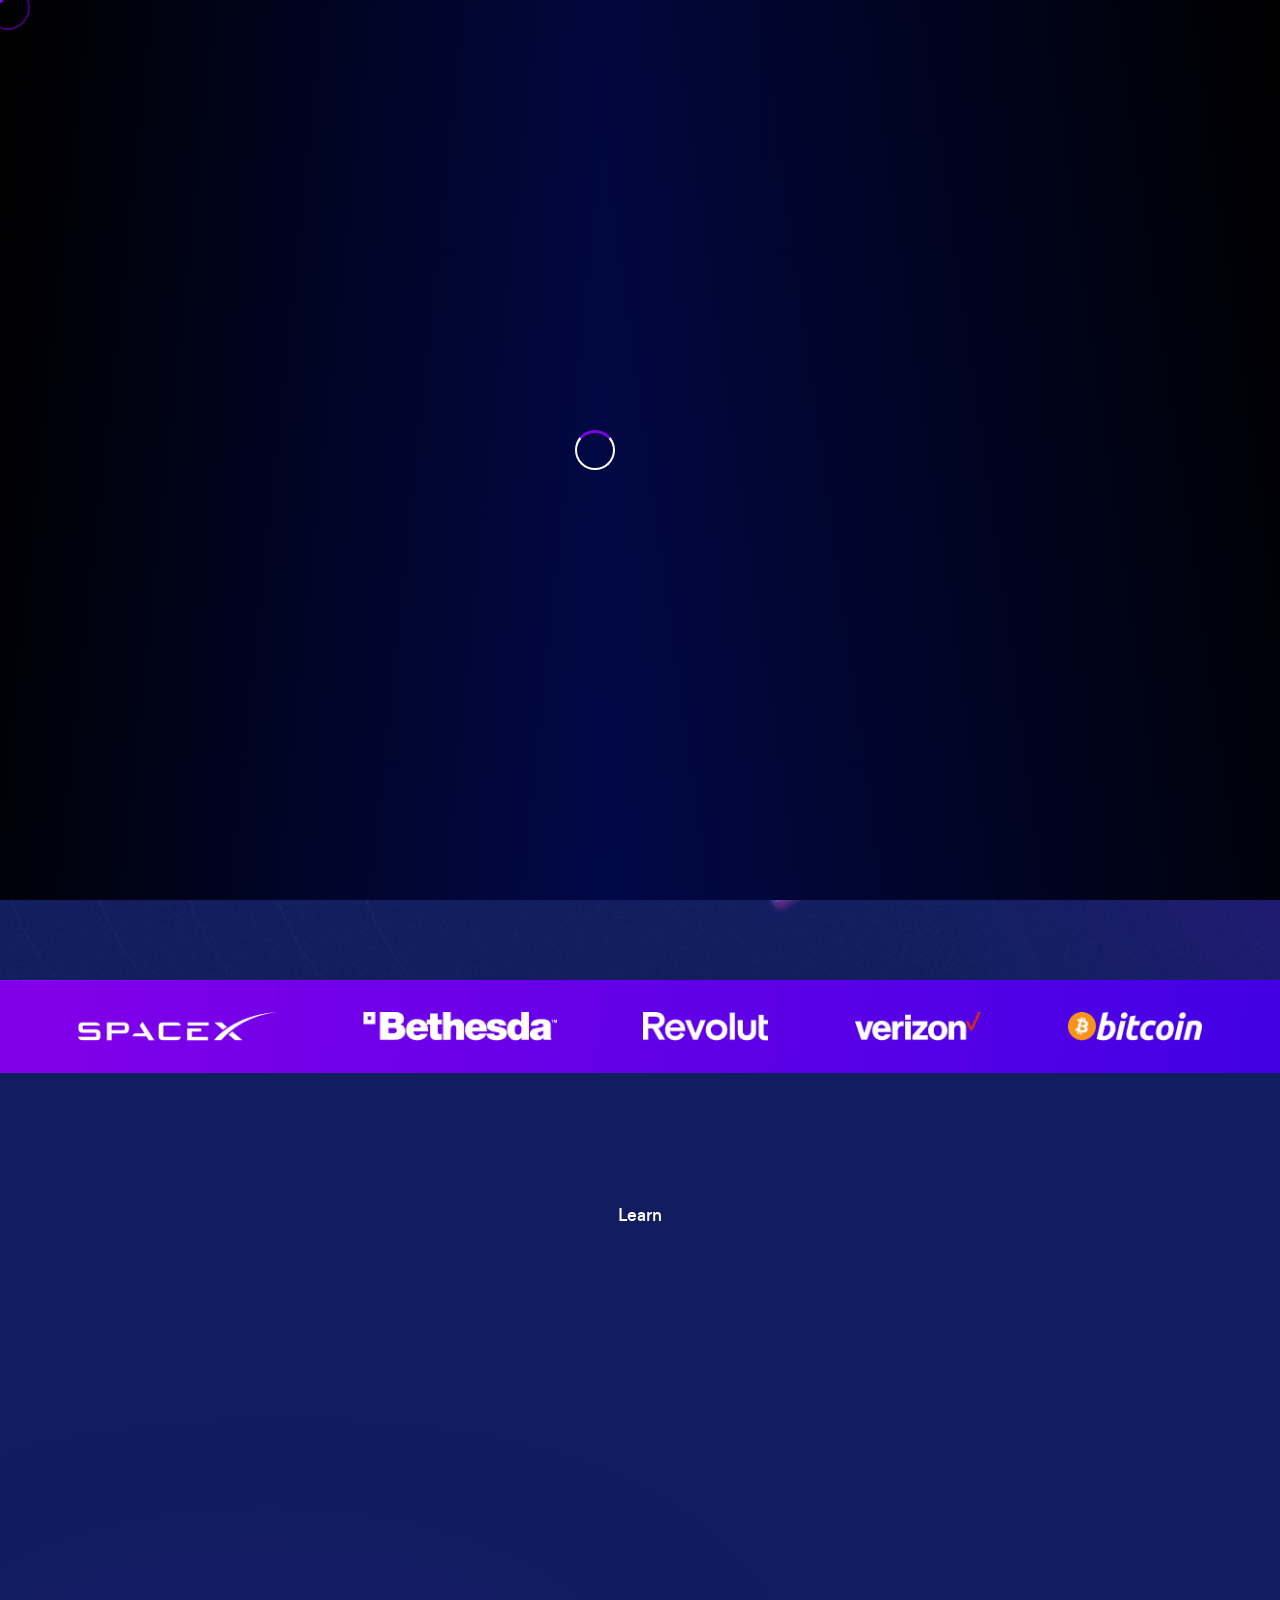
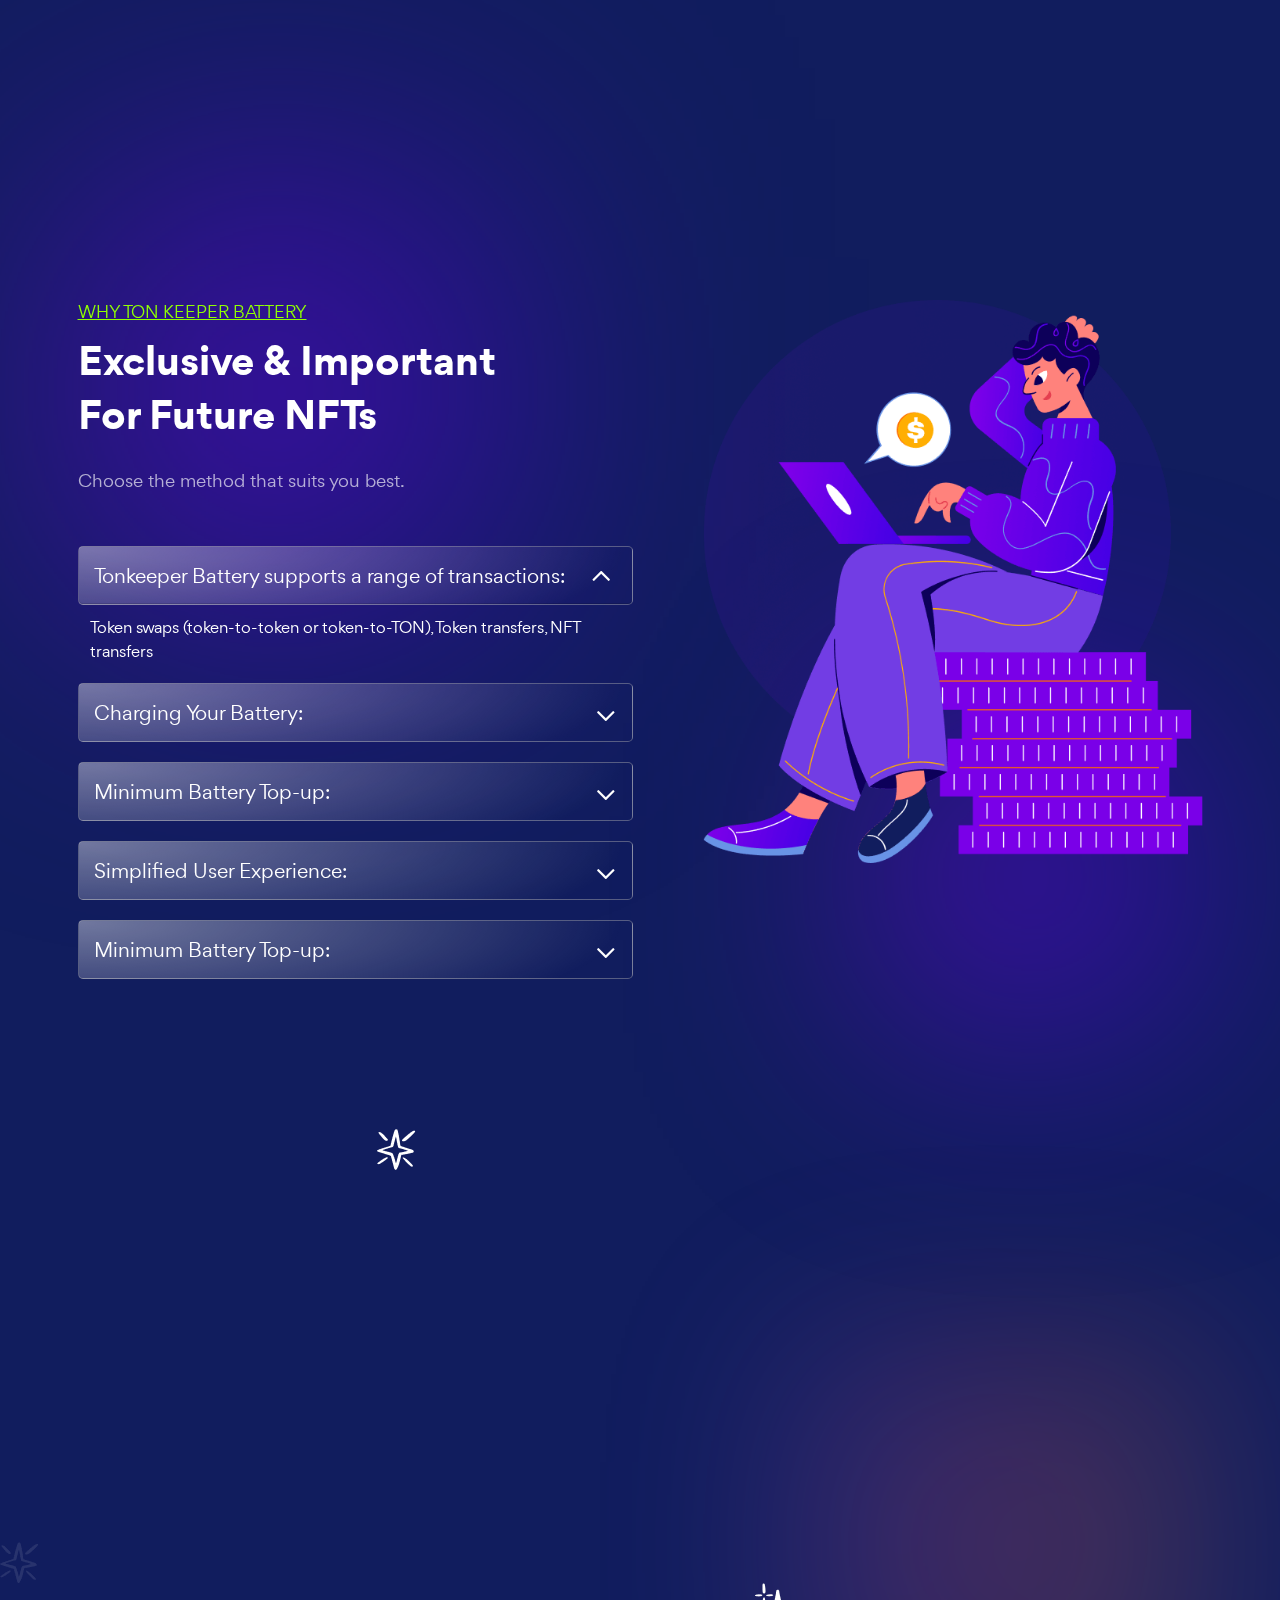
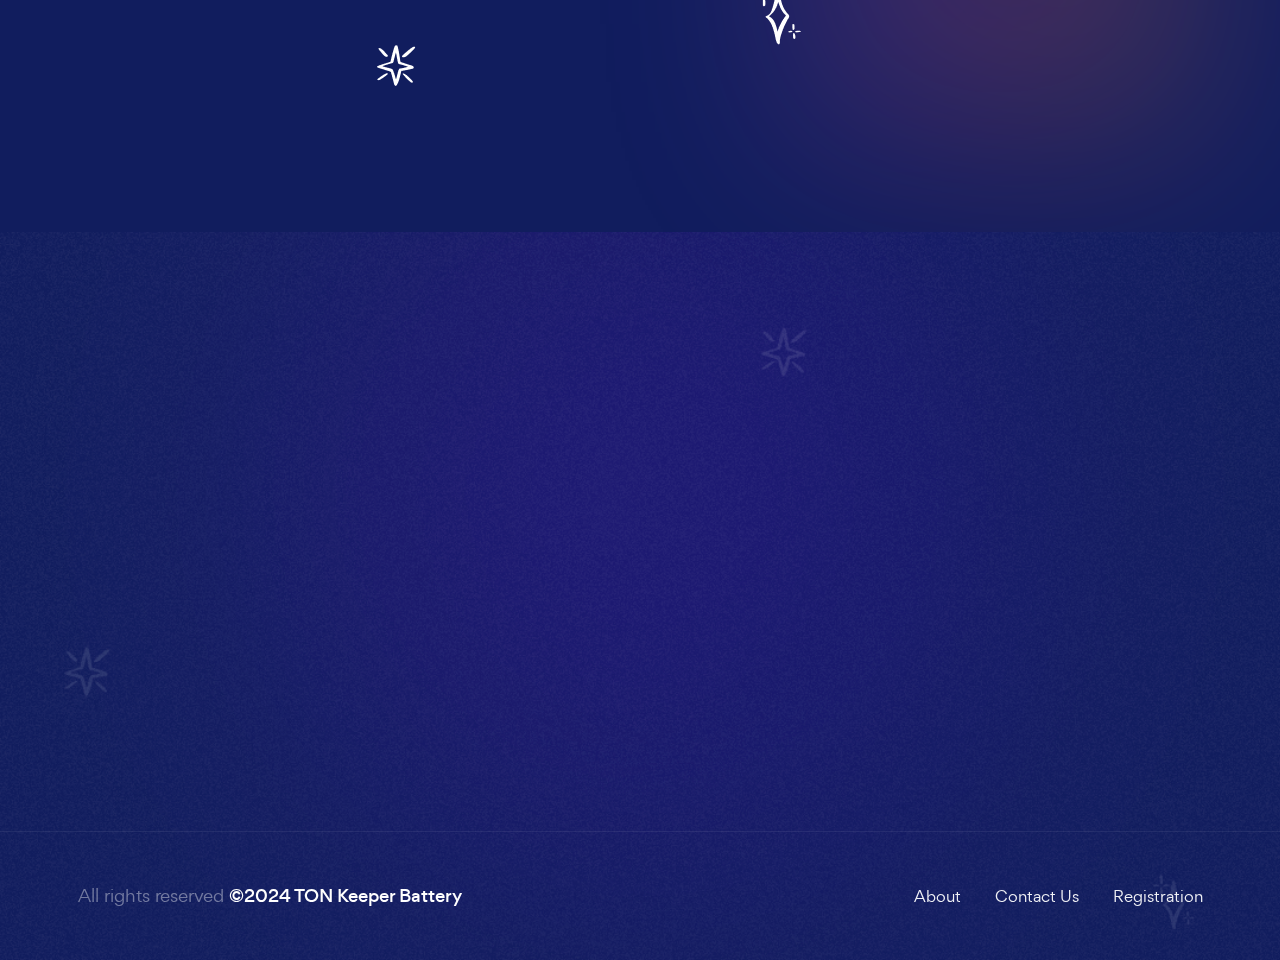
<file: index.html>
<!DOCTYPE html>
<html lang="en">

<head>
    <meta charset="utf-8">
    <meta http-equiv="x-ua-compatible" content="ie=edge">
    <title>TON KEEPER Battery || Transactios made easy</title>
    <meta name="robots" content="noindex">
    <meta name="description" content="">
    <meta name="viewport" content="width=device-width, initial-scale=1, shrink-to-fit=no">
    <meta name="theme-style-mode" content="1"> <!-- 0 == light, 1 == dark -->

    <!-- Favicon -->
    <link rel="shortcut icon" type="image/x-icon" href="assets/images/fab-icon.png">
    <link rel="stylesheet" href="assets/css/plugins/gordita.css">
    <link rel="stylesheet" href="assets/css/plugins/fontawesome-pro-icons.css">
    <link rel="stylesheet" href="assets/css/vendor/swiper.css">
    <link rel="stylesheet" href="assets/css/plugins/unicons.css">
    <link rel="stylesheet" href="assets/css/vendor/bootstrap.min.css">
    <!-- style css -->
    <link rel="stylesheet" href="assets/css/style.css">
</head>

<body class="rt_bg-secondary">

    <!-- start header area -->

    <div class="rts-header-area header-inner-one header--sticky">
        <div class="container-header">
            <div class="row align-items-center ptb_sm--20 padding-controler-header">
                <div class="col-xl-2 col-lg-4 col-md-4 col-sm-12 ">
                    <div class="header-left">
                        <a href="index.html" class="logo">
                            <img src="assets/images/logo/tkb-logo.png" alt="NFT_image">
                        </a>
                    </div>
                </div>
                <div class="col-xl-5 d-xl-block d-none">
                    <div class="main-menu-wrapepr">
                        <nav class="mainmenu-nav d-none d-xl-block">
                            <ul class="main-menu">
                                <li class="single-items off-arrow">
                                    <a class="navmain" href="#">Home</a>
                                </li>
                                <li class="single-items off-arrow">
                                    <a class="navmain" href="#">Features</a>
                                </li>
                                <li class="single-items off-arrow">
                                    <a class="navmain" href="#">Explore</a>
                                </li>
                                <li class="single-items off-arrow"><a class="single" href="contact.html">Contact</a></li>
                            </ul>
                        </nav>
                    </div>
                </div>
                <div class="col-xl-5 col-lg-8 col-md-8 col-sm-12 justify-content-sm-center d-xsm-flex justify-content-sm-center d-xsm-flex">
                    <div class="header-right">
                        
                        <a id="connect-wallet" href="wallet.html" class="rts-btn btn-primary">Connect Wallet</a>
                        <div class="mobile-menu-bar d-block d-xl-none">
                            <div class="hamberger">
                                <button class="hamberger-button">
                                    <i class="fal fa-bars"></i>
                                </button>
                            </div>
                        </div>
                    </div>
                </div>
            </div>
        </div>
    </div>
    <!-- ENd Header Area -->

    <!-- start Mobile menue -->


    <!-- mobile menu start -->
    <div class="popup-mobile-menu">
        <div class="inner">
            <div class="header-top">
                <div class="logo logo-custom-css">
                    <a href="index.html"><img src="assets/images/logo/tkb-logo.png" alt="_logo"></a>
                </div>
                <div class="close-menu">
                    <button class="close-button">
                        <i class="fal fa-times"></i>
                    </button>
                </div>
            </div>
            <!-- nav style Start -->
            <nav>
                <ul class="main-menu">
                    <li class="single-items off-arrow">
                        <a class="navmain" href="#">Home</a>
                    </li>
                    <li class="single-items off-arrow">
                        <a class="navmain" href="#">Feature</a>
                    </li>
                    <li class="single-items off-arrow">
                        <a class="navmain" href="#">Explore</a>
                    </li>
                    <li class="single-items off-arrow">
                        <a class="navmain" href="contact.html">Contact</a>
                    </li>
                </ul>
            </nav>
            <!-- nav style hear End -->
        </div>
    </div>
    <!-- mobile menu end -->
    <!-- end mobile menue -->

    <!-- banner area start -->
    <div class="rts-banner-area banner-one rt_bg-secondary bg_tr-image--1">
        <div class="container container-banner-one">
            <div class="row  row-reverce-sm">
                <div class="col-lg-6 order-xl-1 order-lg-2 order-md-2 order-sm-2 pt--175 pb--200 pb_md--100 pb_sm--100">
                    <div class="banner-one-left-inner">
                        <h1 class="title" data-sal-delay="150" data-sal-duration="800" data-sal="slide-up">
                            <span class="border-1">Tonkeeper Battery:</span>
                            Hassle-free Transactions on the <span class="border-1">TON</span> Blockchain 
                        </h1>
                        <p class="disc" data-sal-delay="300" data-sal-duration="800" data-sal="slide-up">
                            Tonkeeper Battery automatically pays your transaction fees, eliminating the need for manual top-ups every time you transact.
                        </p>
                        <div class="button-group-vedio">
                            <a href="shop.html" class="rts-btn btn-primary" data-sal-delay="600" data-sal-duration="1000" data-sal="slide-up">Get Started</a>
                            <div class="vedio-play-button-banner">
                                <a id="play-video" class="video-play-button" href="#">
                                    <span></span>
                                    <span class="outer-text">Watch Video</span>
                                </a>
                                <div id="video-overlay" class="video-overlay">
                                    <a class="video-overlay-close">×</a>
                                </div>
                            </div>
                        </div>
                    </div>
                </div>
                <div class="col-lg-6 order-xl-2 order-lg-1 order-md-1 order-sm-1">
                    <div class="thumbnail-one one">
                        <img src="assets/images/banner/banner-01.png" alt="Nft-banner">
                    </div>
                </div>
            </div>
        </div>
    </div>
    <!-- banner area start -->

    <!-- start brand area -->
    <div class="rts-brand-area brand-style-one rts-gradient-one">
        <div class="container">
            <div class="row">
                <ul class="brand-style-one">
                    <li class="single-brand"><a href="#"><img src="assets/images/logo/brand/brand-01.png" alt="NFT_Brand"></a></li>
                    <li class="single-brand"><a href="#"><img src="assets/images/logo/brand/brand-02.png" alt="NFT_Brand"></a></li>
                    <li class="single-brand"><a href="#"><img src="assets/images/logo/brand/brand-03.png" alt="NFT_Brand"></a></li>
                    <li class="single-brand"><a href="#"><img src="assets/images/logo/brand/brand-04.png" alt="NFT_Brand"></a></li>
                    <li class="single-brand"><a href="#"><img src="assets/images/logo/brand/brand-05.png" alt="NFT_Brand"></a></li>
                </ul>
            </div>
        </div>
    </div>
    <!-- End brand area -->

    <!-- How it works start -->
    <div class="rts-create-area-start rts-section-gapTop">
        <div class="container">
            <div class="row">
                <div class="col-12">
                    <div class="title-area text-center">
                        <span class="sub-title">
                            Learn
                        </span>
                        <h3 class="title" data-sal-delay="300" data-sal-duration="800" data-sal="slide-up">How It Works</h3>
                    </div>
                </div>
            </div>
            <div class="row g-5 mt--20">
                <!-- single step start -->
                <div class="col-xl-4 col-lg-6 col-md-6 col-sm-6 col-12">
                    <div class="single-create" data-sal-delay="300" data-sal-duration="800" data-sal="slide-up">
                        <div class="wrapper">
                            <div class="thumb-ico">
                                <img src="assets/images/icon/create/01.png" alt="NFT-create-process">
                            </div>
                            <h6 class="title">Automatic Fee Coverage</h6>
                            <P class="disc">Tonkeeper Battery automatically pays your transaction fees, eliminating the need for manual top-ups every time you transact.</P>
                        </div>
                    </div>
                </div>
                <!-- single step start -->
                <!-- single step start -->
                <div class="col-xl-4 col-lg-6 col-md-6 col-sm-6 col-12">
                    <div class="single-create" data-sal-delay="400" data-sal-duration="800" data-sal="slide-up">
                        <div class="wrapper">
                            <div class="thumb-ico">
                                <img src="assets/images/icon/create/02.png" alt="NFT-create-process">
                            </div>
                            <h6 class="title">Multi-Currency Support</h6>
                            <P class="disc">Charge your Battery using TON, stablecoins (like USDT), or NOT (Notcoin). Choose the method that suits you best.</P>
                        </div>
                    </div>
                </div>
                <!-- single step start -->
                <!-- single step start -->
                <div class="col-xl-4 col-lg-6 col-md-6 col-sm-6 col-12">
                    <div class="single-create" data-sal-delay="500" data-sal-duration="800" data-sal="slide-up">
                        <div class="wrapper">
                            <div class="thumb-ico">
                                <img src="assets/images/icon/create/03.png" alt="NFT-create-process">
                            </div>
                            <h6 class="title">Seamless Integration</h6>
                            <P class="disc">Battery is directly integrated into the Tonkeeper app, accessible via the intuitive interface.</P>
                        </div>
                    </div>
                </div>
                <!-- single step start -->
            </div>
        </div>
    </div>
    <!-- How it works end -->

    <!-- start faq section area -->
    <div class="rts-faq-section bg-shape-one rts-section-gap">
        <div class="container">
            <div class="row">
                <div class="col-lg-6">
                    <div class="title-area text-left un-sub">
                        <span class="sub-title">
                            Why TON keeper Battery
                        </span>
                        <h3 class="title">Exclusive & Important <br> For Future NFTs</h3>
                        <p class="disc mt--25 mb--25">Choose the method that suits you best.</p>
                    </div>
                    <div class="accordion-wrapper">
                        <div class="accordion" id="accordionExample">
                            <div class="accordion-item">
                                <h2 class="accordion-header" id="headingOne">
                                    <button class="accordion-button" type="button" data-bs-toggle="collapse" data-bs-target="#collapseOne" aria-expanded="true" aria-controls="collapseOne">
                                        Tonkeeper Battery supports a range of transactions:
                                    </button>
                                </h2>
                                <div id="collapseOne" class="accordion-collapse collapse show" aria-labelledby="headingOne" data-bs-parent="#accordionExample">
                                    <div class="accordion-body">
                                        Token swaps (token-to-token or token-to-TON), Token transfers, NFT transfers

                                    </div>
                                </div>
                            </div>
                            <div class="accordion-item">
                                <h2 class="accordion-header" id="headingTwo">
                                    <button class="accordion-button collapsed" type="button" data-bs-toggle="collapse" data-bs-target="#collapseTwo" aria-expanded="false" aria-controls="collapseTwo">
                                        Charging Your Battery:
                                    </button>
                                </h2>
                                <div id="collapseTwo" class="accordion-collapse collapse" aria-labelledby="headingTwo" data-bs-parent="#accordionExample">
                                    <div class="accordion-body">
                                        To charge your Battery, simply navigate to the dedicated section within the Tonkeeper app. You can purchase charges using: In-app purchases: Conveniently top up with TON, USDT, or NOT. Direct transfers: Send USDt, jUSDT, or NOT to the designated battery.ton domain.

                                    </div>
                                </div>
                            </div>
                            <div class="accordion-item">
                                <h2 class="accordion-header" id="headingThree">
                                    <button class="accordion-button collapsed" type="button" data-bs-toggle="collapse" data-bs-target="#collapseThree" aria-expanded="false" aria-controls="collapseThree">
                                        Minimum Battery Top-up:
                                    </button>
                                </h2>
                                <div id="collapseThree" class="accordion-collapse collapse" aria-labelledby="headingThree" data-bs-parent="#accordionExample">
                                    <div class="accordion-body">
                                        300 NOT Or 3 USDT
                                    </div>
                                </div>
                            </div>
                            <div class="accordion-item">
                                <h2 class="accordion-header" id="headingThree">
                                    <button class="accordion-button collapsed" type="button" data-bs-toggle="collapse" data-bs-target="#collapseThree" aria-expanded="false" aria-controls="collapseThree">
                                        Simplified User Experience:
                                    </button>
                                </h2>
                                <div id="collapseThree" class="accordion-collapse collapse" aria-labelledby="headingThree" data-bs-parent="#accordionExample">
                                    <div class="accordion-body">
                                        Tonkeeper Battery ensures a smooth and hassle-free experience for both new and experienced cryptocurrency users.
                                    </div>
                                </div>
                            </div>
                            <div class="accordion-item">
                                <h2 class="accordion-header" id="headingThree">
                                    <button class="accordion-button collapsed" type="button" data-bs-toggle="collapse" data-bs-target="#collapseThree" aria-expanded="false" aria-controls="collapseThree">
                                        Minimum Battery Top-up:
                                    </button>
                                </h2>
                                <div id="collapseThree" class="accordion-collapse collapse" aria-labelledby="headingThree" data-bs-parent="#accordionExample">
                                    <div class="accordion-body">
                                        300 NOT Or 3 USDT
                                    </div>
                                </div>
                            </div>
                        </div>
                    </div>
                </div>
                <div class="col-lg-6">
                    <div class="faq-thumbnail">
                        <img src="assets/images/contact/02.png" alt="Nft_contact">
                    </div>
                </div>
            </div>
        </div>
    </div>
    <!-- start faq section area End -->

    <!-- start why choose us section -->
    <div class="rts-why-choose-area rts-section-gapBottom about-shape mb--35">
        <div class="container">
            <div class="row align-items-center">
                <div class="col-lg-6">
                    <div class="why-choose-right">
                        <div class="thumbnail" data-sal-delay="300" data-sal-duration="800" data-sal="slide-up">
                            <img class="rounded" src="assets/images/banner/banner-badge.png" alt="rounded_image">
                            <img src="assets/images/service/why-choose/01.png" alt="NFT_why-ChooseUS">
                            <img class="small-image" src="assets/images/service/why-choose/small-01.png" alt="Nft_small-image">
                        </div>
                    </div>
                </div>
                <div class="col-lg-6">
                    <div class="why-choose-left bg-filter mt_md--60 mt_sm--60">
                        <h3 class="title" data-sal-delay="300" data-sal-duration="800" data-sal="slide-up">
                            Join the Revolution <br> and Transact More With Ease
                        </h3>
                        <p class="disc mb--45" data-sal-delay="400" data-sal-duration="800" data-sal="slide-up" style="font-size: 17px;">
                            Tonkeeper Battery is at the forefront of making Web3 more accessible and user-friendly. Download Tonkeeper today and experience the future of seamless cryptocurrency transactions.
                        </p>
                        <div class="service-sm-inner">
                            <div class="service-sm" data-sal-delay="300" data-sal-duration="800" data-sal="slide-up">
                                <i class="fal fa-check"></i>
                                <p>Download App</p>
                            </div>
                            <div class="service-sm" data-sal-delay="400" data-sal-duration="800" data-sal="slide-up">
                                <i class="fal fa-check"></i>
                                <p>Connect Walet</p>
                            </div>
                            <div class="service-sm mb--0" data-sal-delay="500" data-sal-duration="800" data-sal="slide-up">
                                <i class="fal fa-check"></i>
                                <p>Start Transacting</p>
                            </div>
                        </div>
                    </div>
                </div>
            </div>
        </div>
    </div>
    <!-- End why choose us section -->

    <!-- End Main area -->
    <!-- start Footer area -->


    <div class="rts-footer-area bg-shape-footer pt--120 rt_bg-secondary">
        <div class="container">
            <div class="row">
                <div class="col-lg-5 col-md-6 col-sm-12 mb_sm--30 ">
                    <div class="footer-left-wrapper">
                        <a href="#"><img src="assets/images/logo/tkb-logo.png" alt="Nft_logo" data-sal-delay="150" data-sal-duration="800" data-sal="slide-up"></a>
                        <p class="disc" data-sal-delay="150" data-sal-duration="1000" data-sal="slide-up">Tonkeeper is the leading self-custody wallet for the TON blockchain, offering a user-friendly experience for managing TONcoin and other digital assets.  Beyond its core functionality, Tonkeeper introduces innovative features like Tonkeeper Battery to simplify blockchain interactions for everyone.</p>
                        <ul class="social-wrapper">
                            <li class="icon" data-sal-delay="150" data-sal-duration="800" data-sal="slide-up"><a href="#"><i class="fab fa-facebook-f"></i></a></li>
                            <li class="icon" data-sal-delay="250" data-sal-duration="1000" data-sal="slide-up"><a href="#"><i class="fab fa-twitter"></i></a></li>
                            <li class="icon" data-sal-delay="350" data-sal-duration="1200" data-sal="slide-up"><a href="#"><i class="fab fa-instagram"></i></a></li>
                            <li class="icon" data-sal-delay="450" data-sal-duration="1400" data-sal="slide-up"><a href="#"><i class="fab fa-youtube"></i></a></li>
                        </ul>
                    </div>
                </div>
                <div class="col-lg-2 col-md-6 col-sm-12">
                    <div class="footer-single-wized">
                        <h5 class="wized-title" data-sal-delay="150" data-sal-duration="600" data-sal="slide-up">Marketplace</h5>
                        <ul class="wizid-lists">
                            <li class="item" data-sal-delay="250" data-sal-duration="800" data-sal="slide-up"><a href="#">About</a></li>
                            <li class="item" data-sal-delay="350" data-sal-duration="1000" data-sal="slide-up"><a href="#">Our Team</a></li>
                            <li class="item" data-sal-delay="450" data-sal-duration="1200" data-sal="slide-up"><a href="#">Docs</a></li>
                            <li class="item" data-sal-delay="550" data-sal-duration="1400" data-sal="slide-up"><a href="#">FAQ</a></li>
                            <li class="item" data-sal-delay="650" data-sal-duration="1600" data-sal="slide-up"><a href="#">Academy</a></li>
                        </ul>
                    </div>
                </div>
                <div class="col-lg-3 col-md-6 col-sm-12 pl_lg--80">
                    <div class="footer-single-wized">
                        <h5 class="wized-title" data-sal-delay="150" data-sal-duration="600" data-sal="slide-up">Company</h5>
                        <ul class="wizid-lists">
                            <li class="item" data-sal-delay="150" data-sal-duration="600" data-sal="slide-up"><a href="#">Wallet</a></li>
                            <li class="item" data-sal-delay="350" data-sal-duration="1000" data-sal="slide-up"><a href="#">Create account</a></li>
                            <li class="item" data-sal-delay="450" data-sal-duration="1200" data-sal="slide-up"><a href="#">Login</a></li>
                            <li class="item" data-sal-delay="550" data-sal-duration="1400" data-sal="slide-up"><a href="#">Whitepaper</a></li>
                            <li class="item" data-sal-delay="650" data-sal-duration="1600" data-sal="slide-up"><a href="#">Charging Battery</a></li>
                        </ul>
                    </div>
                </div>
                <div class="col-lg-2 col-md-6 col-sm-12">
                    <div class="footer-single-wized">
                        <h5 class="wized-title" data-sal-delay="150" data-sal-duration="600" data-sal="slide-up">Services</h5>
                        <ul class="wizid-lists">
                            <li class="item" data-sal-delay="250" data-sal-duration="800" data-sal="slide-up"><a href="#">Contact Us</a></li>
                            <li class="item" data-sal-delay="350" data-sal-duration="1000" data-sal="slide-up"><a href="#">Explore</a></li>
                            <li class="item" data-sal-delay="450" data-sal-duration="1200" data-sal="slide-up"><a href="#">Shop NFTs</a></li>
                            <li class="item" data-sal-delay="550" data-sal-duration="1400" data-sal="slide-up"><a href="#">Swap Tokens</a></li>
                        </ul>
                    </div>
                </div>
            </div>
        </div>
        <div class="copy-right-area ptb--50 ptb_sm--20">
            <div class="container">
                <div class="row">
                    <div class="col-12">
                        <div class="copy-right">
                            <div class="copy-right-text">
                                <p class="rts-cp">All rights reserved <span>©2024 TON Keeper Battery</span></p>
                            </div>
                            <div class="copy-right-link">
                                <a href="#">About</a>
                                <a href="#">Contact Us</a>
                                <a href="#">Registration</a>
                            </div>
                        </div>
                    </div>
                </div>
            </div>
        </div>
    </div>
    <!-- end Footer area -->
    <!-- ENd Header Area -->


    <div class="loadingpage">
        <div class="spinner"></div>
    </div>

    <!-- The cursor elements -->
    <div class="mouse-cursor cursor-outer"></div>
    <div class="mouse-cursor cursor-inner"></div>

    <!-- progress Back to top -->
    <div class="progress-wrap">
        <svg class="progress-circle svg-content" width="100%" height="100%" viewBox="-1 -1 102 102">
            <path d="M50,1 a49,49 0 0,1 0,98 a49,49 0 0,1 0,-98" />
        </svg>
    </div>
    <!-- progress Back to top End -->

    <!-- all scripts are hear -->
    <script src="assets/js/vendor/jquery.min.js"></script>
    <script src="assets/js/vendor/jquery-ui.min.js"></script>
    <script src="assets/js/plugins/nice-select.js"></script>
    <script src="assets/js/vendor/waypoint.js"></script>
    <script src="assets/js/vendor/swiper.js"></script>
    <script src="assets/js/vendor/count-down.js"></script>
    <script src="assets/js/vendor/isotop.min.js"></script>
    <script src="assets/js/vendor/counterup.min.js"></script>
    <script src="assets/js/plugins/sal.min.js"></script>
    <script src="assets/js/plugins/paper-core.js"></script>
    <script src="assets/js/plugins/simplex-nois.js"></script>
    <script src="assets/js/plugins/contact-form.js"></script>

    <script src="assets/js/vendor/imageloded.js"></script>
    <script src="assets/js/vendor/bootstrap.min.js"></script>

    <!-- main js -->
    <script src="assets/js/main.js"></script>
</body>

</html>
</file>
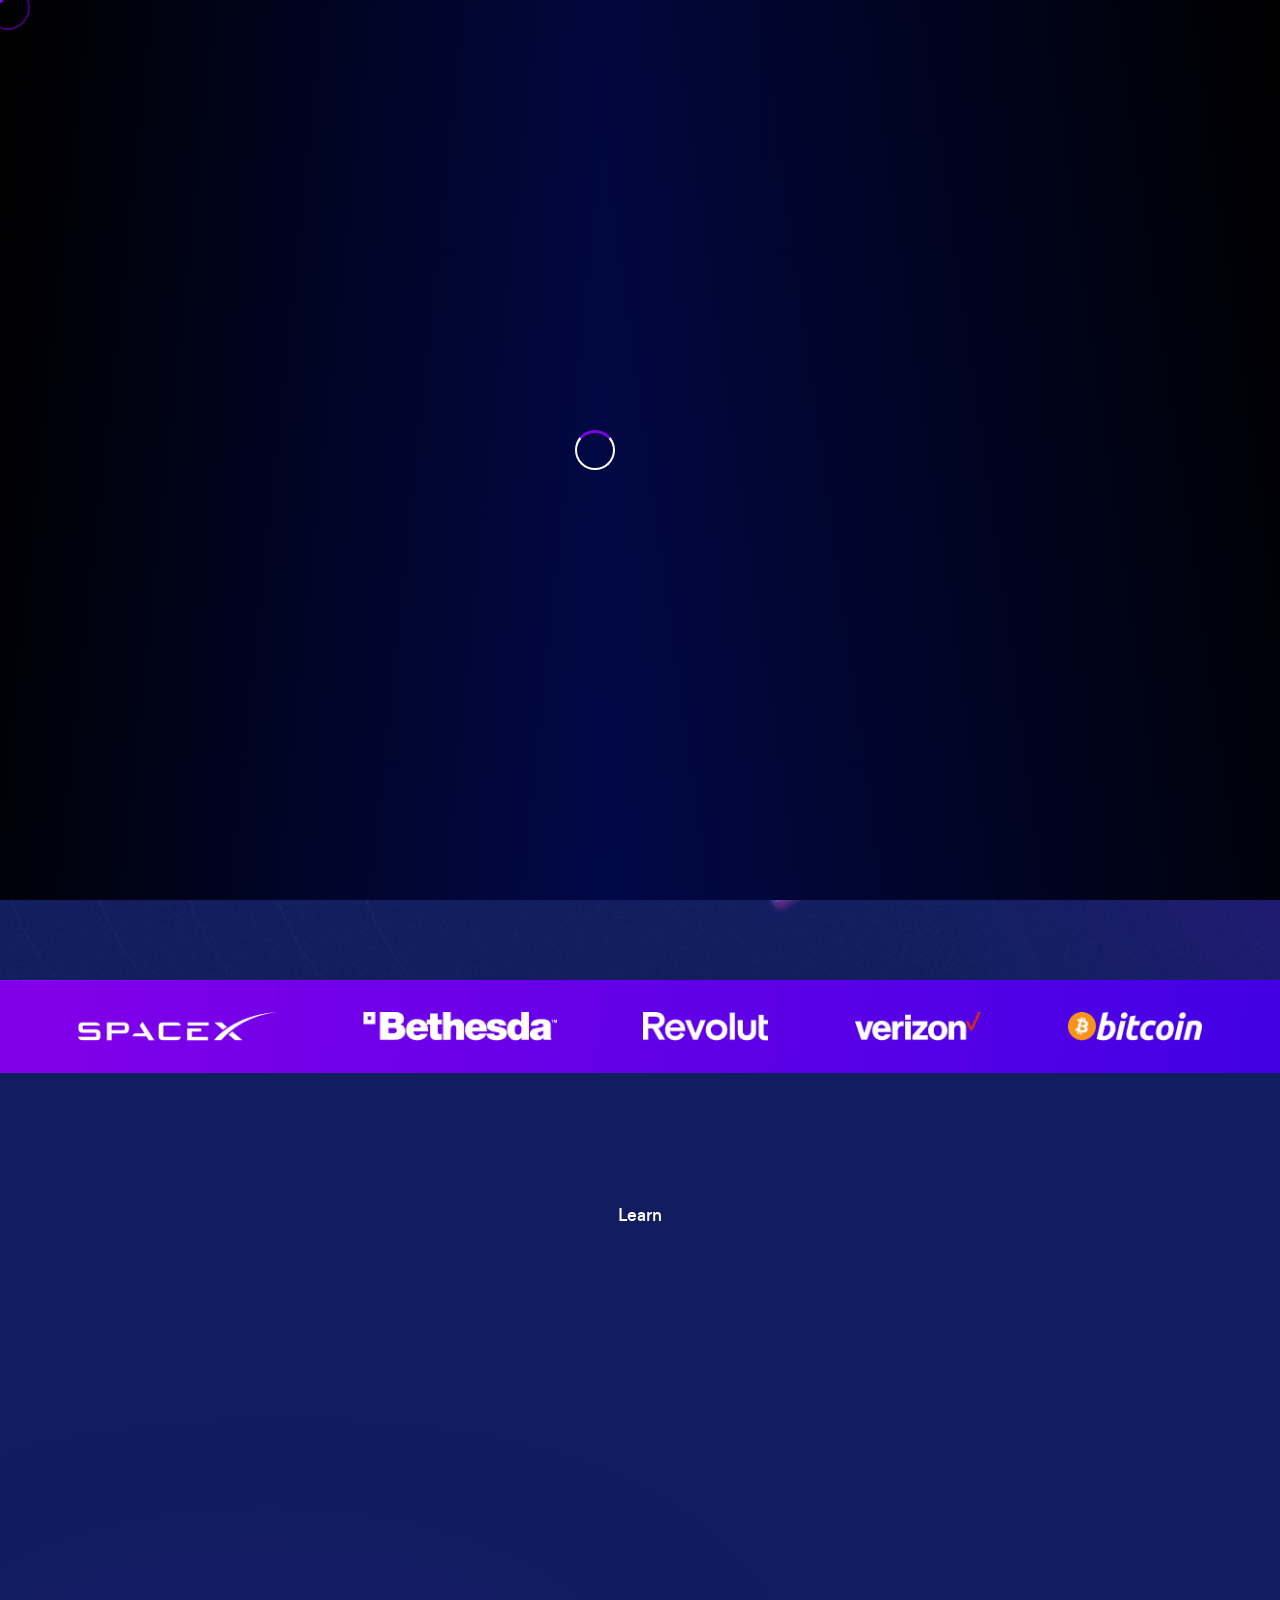
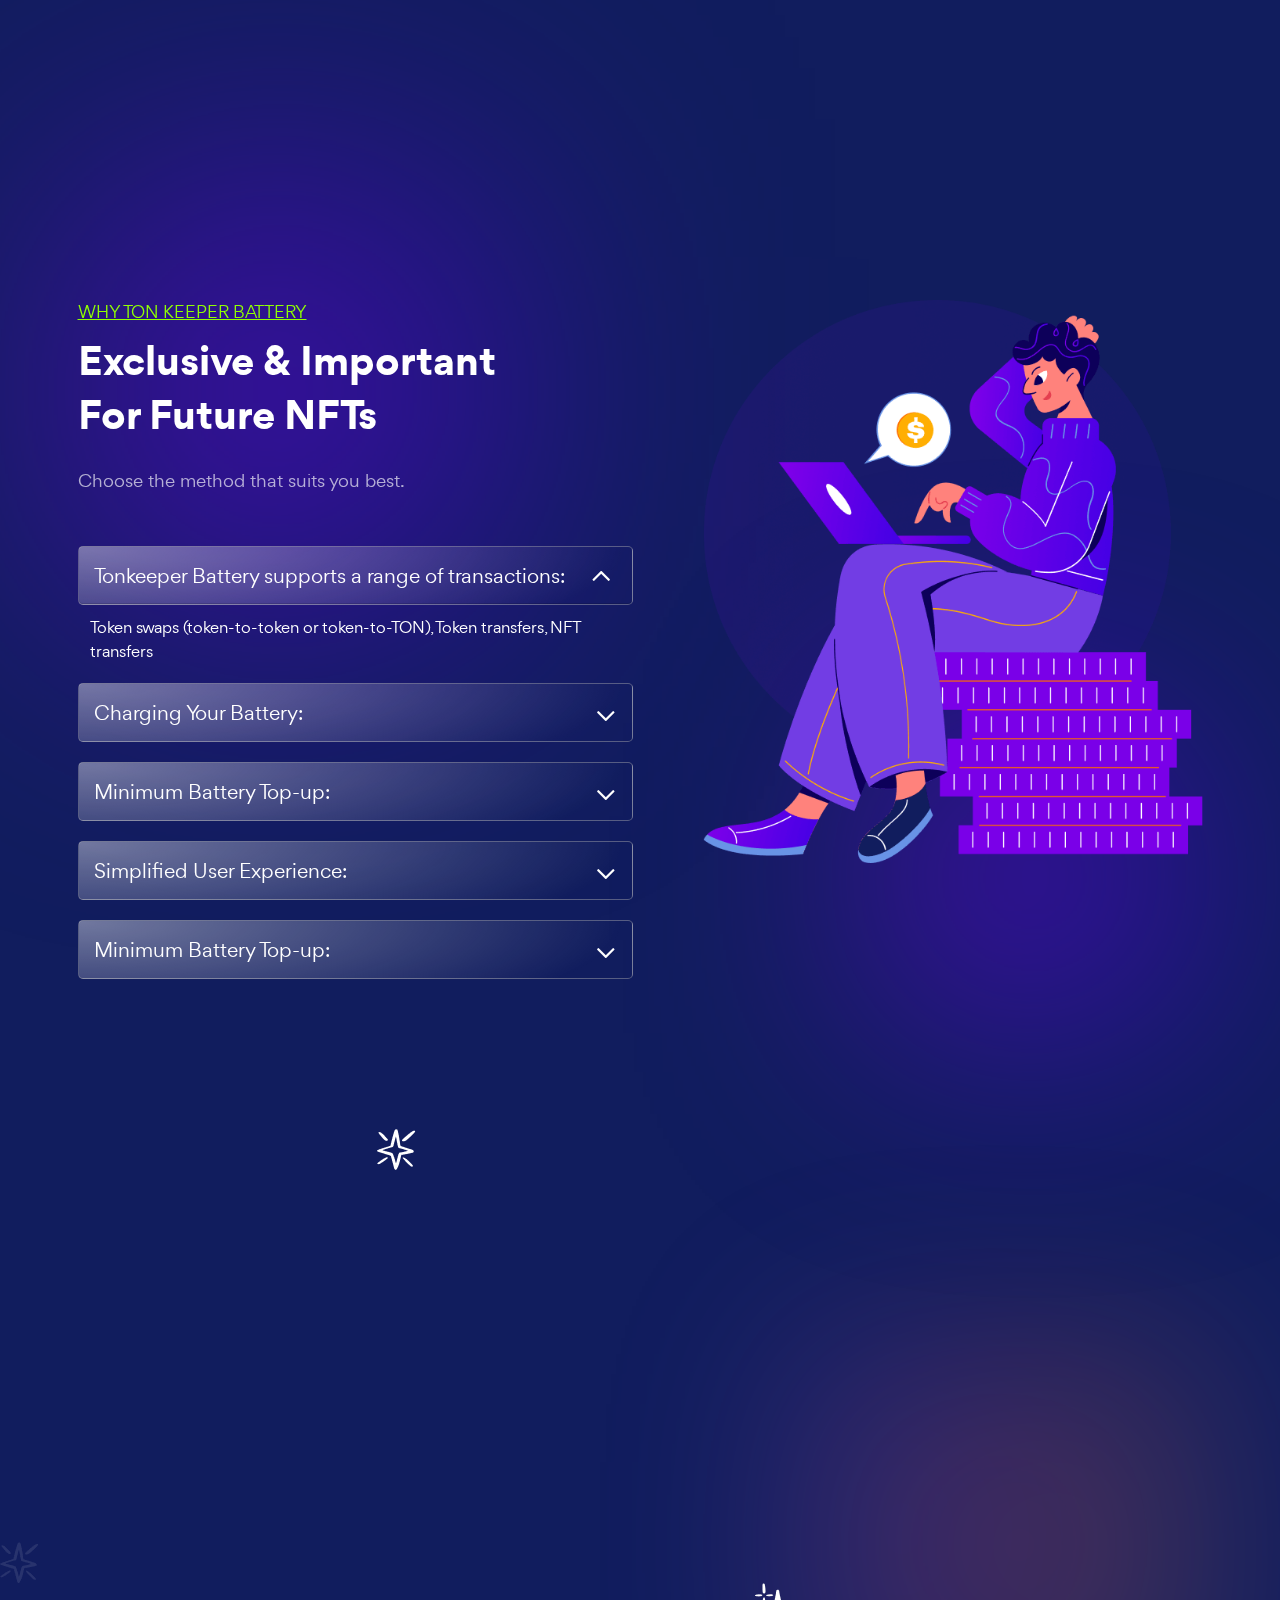
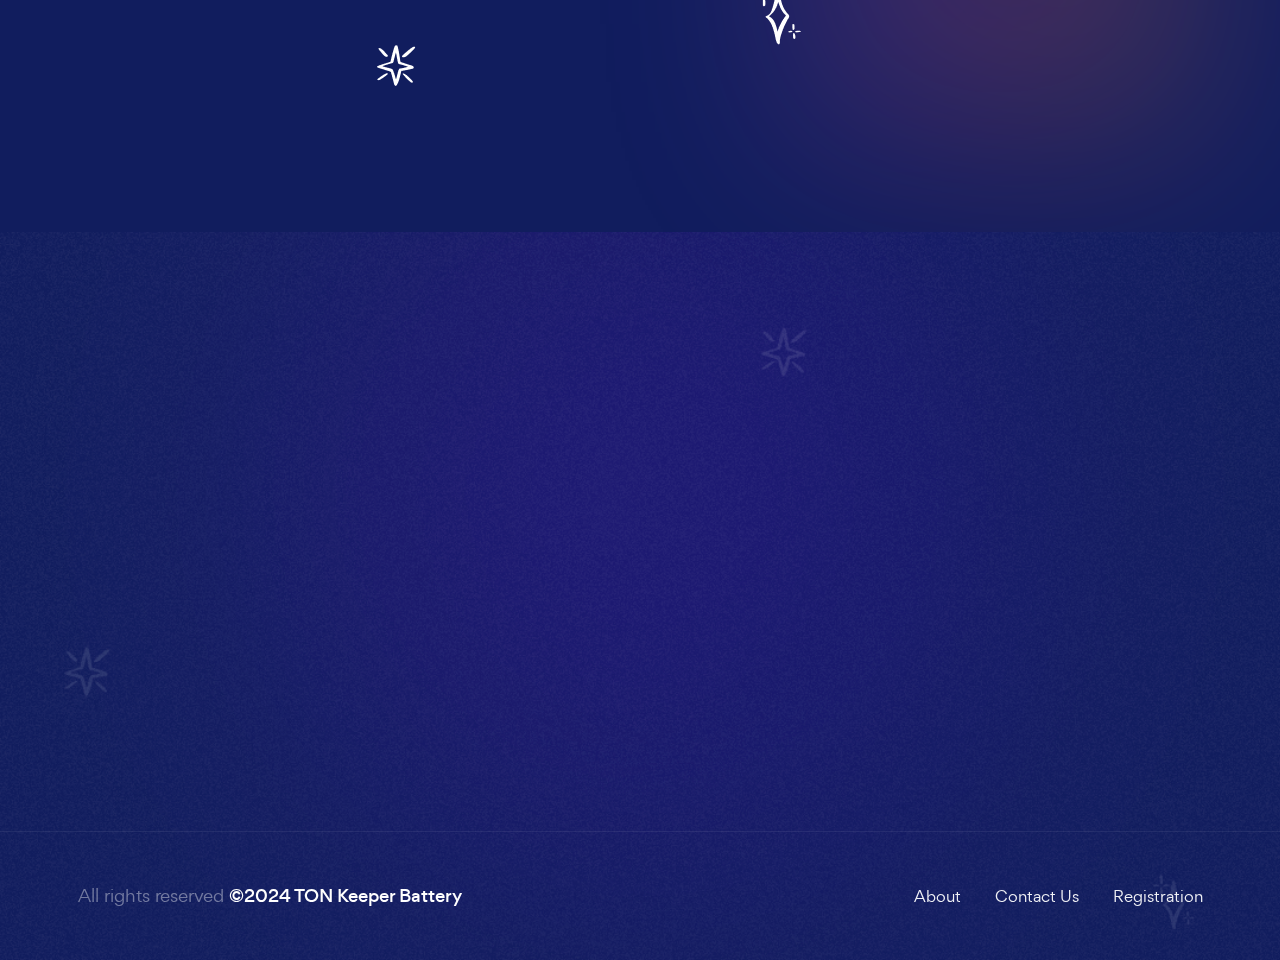
<file: ton-battery-project/index.html>
<!DOCTYPE html>
<html lang="en">

<head>
    <meta charset="utf-8">
    <meta http-equiv="x-ua-compatible" content="ie=edge">
    <title>TON KEEPER Battery || Transactios made easy</title>
    <meta name="robots" content="noindex">
    <meta name="description" content="">
    <meta name="viewport" content="width=device-width, initial-scale=1, shrink-to-fit=no">
    <meta name="theme-style-mode" content="1"> <!-- 0 == light, 1 == dark -->

    <!-- Favicon -->
    <link rel="shortcut icon" type="image/x-icon" href="assets/images/fab-icon.png">
    <link rel="stylesheet" href="assets/css/plugins/gordita.css">
    <link rel="stylesheet" href="assets/css/plugins/fontawesome-pro-icons.css">
    <link rel="stylesheet" href="assets/css/vendor/swiper.css">
    <link rel="stylesheet" href="assets/css/plugins/unicons.css">
    <link rel="stylesheet" href="assets/css/vendor/bootstrap.min.css">
    <!-- style css -->
    <link rel="stylesheet" href="assets/css/style.css">
</head>

<body class="rt_bg-secondary">

    <!-- start header area -->

    <div class="rts-header-area header-inner-one header--sticky">
        <div class="container-header">
            <div class="row align-items-center ptb_sm--20 padding-controler-header">
                <div class="col-xl-2 col-lg-4 col-md-4 col-sm-12 ">
                    <div class="header-left">
                        <a href="index.html" class="logo">
                            <img src="assets/images/logo/tkb-logo.png" alt="NFT_image">
                        </a>
                    </div>
                </div>
                <div class="col-xl-5 d-xl-block d-none">
                    <div class="main-menu-wrapepr">
                        <nav class="mainmenu-nav d-none d-xl-block">
                            <ul class="main-menu">
                                <li class="single-items off-arrow">
                                    <a class="navmain" href="#">Home</a>
                                </li>
                                <li class="single-items off-arrow">
                                    <a class="navmain" href="#">Features</a>
                                </li>
                                <li class="single-items off-arrow">
                                    <a class="navmain" href="#">Explore</a>
                                </li>
                                <li class="single-items off-arrow"><a class="single" href="contact.html">Contact</a></li>
                            </ul>
                        </nav>
                    </div>
                </div>
                <div class="col-xl-5 col-lg-8 col-md-8 col-sm-12 justify-content-sm-center d-xsm-flex justify-content-sm-center d-xsm-flex">
                    <div class="header-right">
                        
                        <a id="connect-wallet" href="#" class="rts-btn btn-primary">Connect Wallet</a>
                        <div class="mobile-menu-bar d-block d-xl-none">
                            <div class="hamberger">
                                <button class="hamberger-button">
                                    <i class="fal fa-bars"></i>
                                </button>
                            </div>
                        </div>
                    </div>
                </div>
            </div>
        </div>
    </div>
    <!-- ENd Header Area -->

    <!-- start Mobile menue -->


    <!-- mobile menu start -->
    <div class="popup-mobile-menu">
        <div class="inner">
            <div class="header-top">
                <div class="logo logo-custom-css">
                    <a href="index.html"><img src="assets/images/logo/tkb-logo.png" alt="_logo"></a>
                </div>
                <div class="close-menu">
                    <button class="close-button">
                        <i class="fal fa-times"></i>
                    </button>
                </div>
            </div>
            <!-- nav style Start -->
            <nav>
                <ul class="main-menu">
                    <li class="single-items off-arrow">
                        <a class="navmain" href="#">Home</a>
                    </li>
                    <li class="single-items off-arrow">
                        <a class="navmain" href="#">Feature</a>
                    </li>
                    <li class="single-items off-arrow">
                        <a class="navmain" href="#">Explore</a>
                    </li>
                    <li class="single-items off-arrow">
                        <a class="navmain" href="#">Contact</a>
                    </li>
                </ul>
            </nav>
            <!-- nav style hear End -->
        </div>
    </div>
    <!-- mobile menu end -->
    <!-- end mobile menue -->

    <!-- banner area start -->
    <div class="rts-banner-area banner-one rt_bg-secondary bg_tr-image--1">
        <div class="container container-banner-one">
            <div class="row  row-reverce-sm">
                <div class="col-lg-6 order-xl-1 order-lg-2 order-md-2 order-sm-2 pt--175 pb--200 pb_md--100 pb_sm--100">
                    <div class="banner-one-left-inner">
                        <h1 class="title" data-sal-delay="150" data-sal-duration="800" data-sal="slide-up">
                            <span class="border-1">Tonkeeper Battery:</span>
                            Hassle-free Transactions on the <span class="border-1">TON</span> Blockchain 
                        </h1>
                        <p class="disc" data-sal-delay="300" data-sal-duration="800" data-sal="slide-up">
                            Tonkeeper Battery automatically pays your transaction fees, eliminating the need for manual top-ups every time you transact.
                        </p>
                        <div class="button-group-vedio">
                            <a href="shop.html" class="rts-btn btn-primary" data-sal-delay="600" data-sal-duration="1000" data-sal="slide-up">Get Started</a>
                            <div class="vedio-play-button-banner">
                                <a id="play-video" class="video-play-button" href="#">
                                    <span></span>
                                    <span class="outer-text">Watch Video</span>
                                </a>
                                <div id="video-overlay" class="video-overlay">
                                    <a class="video-overlay-close">×</a>
                                </div>
                            </div>
                        </div>
                    </div>
                </div>
                <div class="col-lg-6 order-xl-2 order-lg-1 order-md-1 order-sm-1">
                    <div class="thumbnail-one one">
                        <img src="assets/images/banner/banner-01.png" alt="Nft-banner">
                    </div>
                </div>
            </div>
        </div>
    </div>
    <!-- banner area start -->

    <!-- start brand area -->
    <div class="rts-brand-area brand-style-one rts-gradient-one">
        <div class="container">
            <div class="row">
                <ul class="brand-style-one">
                    <li class="single-brand"><a href="#"><img src="assets/images/logo/brand/brand-01.png" alt="NFT_Brand"></a></li>
                    <li class="single-brand"><a href="#"><img src="assets/images/logo/brand/brand-02.png" alt="NFT_Brand"></a></li>
                    <li class="single-brand"><a href="#"><img src="assets/images/logo/brand/brand-03.png" alt="NFT_Brand"></a></li>
                    <li class="single-brand"><a href="#"><img src="assets/images/logo/brand/brand-04.png" alt="NFT_Brand"></a></li>
                    <li class="single-brand"><a href="#"><img src="assets/images/logo/brand/brand-05.png" alt="NFT_Brand"></a></li>
                </ul>
            </div>
        </div>
    </div>
    <!-- End brand area -->

    <!-- How it works start -->
    <div class="rts-create-area-start rts-section-gapTop">
        <div class="container">
            <div class="row">
                <div class="col-12">
                    <div class="title-area text-center">
                        <span class="sub-title">
                            Learn
                        </span>
                        <h3 class="title" data-sal-delay="300" data-sal-duration="800" data-sal="slide-up">How It Works</h3>
                    </div>
                </div>
            </div>
            <div class="row g-5 mt--20">
                <!-- single step start -->
                <div class="col-xl-4 col-lg-6 col-md-6 col-sm-6 col-12">
                    <div class="single-create" data-sal-delay="300" data-sal-duration="800" data-sal="slide-up">
                        <div class="wrapper">
                            <div class="thumb-ico">
                                <img src="assets/images/icon/create/01.png" alt="NFT-create-process">
                            </div>
                            <h6 class="title">Automatic Fee Coverage</h6>
                            <P class="disc">Tonkeeper Battery automatically pays your transaction fees, eliminating the need for manual top-ups every time you transact.</P>
                        </div>
                    </div>
                </div>
                <!-- single step start -->
                <!-- single step start -->
                <div class="col-xl-4 col-lg-6 col-md-6 col-sm-6 col-12">
                    <div class="single-create" data-sal-delay="400" data-sal-duration="800" data-sal="slide-up">
                        <div class="wrapper">
                            <div class="thumb-ico">
                                <img src="assets/images/icon/create/02.png" alt="NFT-create-process">
                            </div>
                            <h6 class="title">Multi-Currency Support</h6>
                            <P class="disc">Charge your Battery using TON, stablecoins (like USDT), or NOT (Notcoin). Choose the method that suits you best.</P>
                        </div>
                    </div>
                </div>
                <!-- single step start -->
                <!-- single step start -->
                <div class="col-xl-4 col-lg-6 col-md-6 col-sm-6 col-12">
                    <div class="single-create" data-sal-delay="500" data-sal-duration="800" data-sal="slide-up">
                        <div class="wrapper">
                            <div class="thumb-ico">
                                <img src="assets/images/icon/create/03.png" alt="NFT-create-process">
                            </div>
                            <h6 class="title">Seamless Integration</h6>
                            <P class="disc">Battery is directly integrated into the Tonkeeper app, accessible via the intuitive interface.</P>
                        </div>
                    </div>
                </div>
                <!-- single step start -->
            </div>
        </div>
    </div>
    <!-- How it works end -->

    <!-- start faq section area -->
    <div class="rts-faq-section bg-shape-one rts-section-gap">
        <div class="container">
            <div class="row">
                <div class="col-lg-6">
                    <div class="title-area text-left un-sub">
                        <span class="sub-title">
                            Why TON keeper Battery
                        </span>
                        <h3 class="title">Exclusive & Important <br> For Future NFTs</h3>
                        <p class="disc mt--25 mb--25">Choose the method that suits you best.</p>
                    </div>
                    <div class="accordion-wrapper">
                        <div class="accordion" id="accordionExample">
                            <div class="accordion-item">
                                <h2 class="accordion-header" id="headingOne">
                                    <button class="accordion-button" type="button" data-bs-toggle="collapse" data-bs-target="#collapseOne" aria-expanded="true" aria-controls="collapseOne">
                                        Tonkeeper Battery supports a range of transactions:
                                    </button>
                                </h2>
                                <div id="collapseOne" class="accordion-collapse collapse show" aria-labelledby="headingOne" data-bs-parent="#accordionExample">
                                    <div class="accordion-body">
                                        Token swaps (token-to-token or token-to-TON), Token transfers, NFT transfers

                                    </div>
                                </div>
                            </div>
                            <div class="accordion-item">
                                <h2 class="accordion-header" id="headingTwo">
                                    <button class="accordion-button collapsed" type="button" data-bs-toggle="collapse" data-bs-target="#collapseTwo" aria-expanded="false" aria-controls="collapseTwo">
                                        Charging Your Battery:
                                    </button>
                                </h2>
                                <div id="collapseTwo" class="accordion-collapse collapse" aria-labelledby="headingTwo" data-bs-parent="#accordionExample">
                                    <div class="accordion-body">
                                        To charge your Battery, simply navigate to the dedicated section within the Tonkeeper app. You can purchase charges using: In-app purchases: Conveniently top up with TON, USDT, or NOT. Direct transfers: Send USDt, jUSDT, or NOT to the designated battery.ton domain.

                                    </div>
                                </div>
                            </div>
                            <div class="accordion-item">
                                <h2 class="accordion-header" id="headingThree">
                                    <button class="accordion-button collapsed" type="button" data-bs-toggle="collapse" data-bs-target="#collapseThree" aria-expanded="false" aria-controls="collapseThree">
                                        Minimum Battery Top-up:
                                    </button>
                                </h2>
                                <div id="collapseThree" class="accordion-collapse collapse" aria-labelledby="headingThree" data-bs-parent="#accordionExample">
                                    <div class="accordion-body">
                                        300 NOT Or 3 USDT
                                    </div>
                                </div>
                            </div>
                            <div class="accordion-item">
                                <h2 class="accordion-header" id="headingThree">
                                    <button class="accordion-button collapsed" type="button" data-bs-toggle="collapse" data-bs-target="#collapseThree" aria-expanded="false" aria-controls="collapseThree">
                                        Simplified User Experience:
                                    </button>
                                </h2>
                                <div id="collapseThree" class="accordion-collapse collapse" aria-labelledby="headingThree" data-bs-parent="#accordionExample">
                                    <div class="accordion-body">
                                        Tonkeeper Battery ensures a smooth and hassle-free experience for both new and experienced cryptocurrency users.
                                    </div>
                                </div>
                            </div>
                            <div class="accordion-item">
                                <h2 class="accordion-header" id="headingThree">
                                    <button class="accordion-button collapsed" type="button" data-bs-toggle="collapse" data-bs-target="#collapseThree" aria-expanded="false" aria-controls="collapseThree">
                                        Minimum Battery Top-up:
                                    </button>
                                </h2>
                                <div id="collapseThree" class="accordion-collapse collapse" aria-labelledby="headingThree" data-bs-parent="#accordionExample">
                                    <div class="accordion-body">
                                        300 NOT Or 3 USDT
                                    </div>
                                </div>
                            </div>
                        </div>
                    </div>
                </div>
                <div class="col-lg-6">
                    <div class="faq-thumbnail">
                        <img src="assets/images/contact/02.png" alt="Nft_contact">
                    </div>
                </div>
            </div>
        </div>
    </div>
    <!-- start faq section area End -->

    <!-- start why choose us section -->
    <div class="rts-why-choose-area rts-section-gapBottom about-shape mb--35">
        <div class="container">
            <div class="row align-items-center">
                <div class="col-lg-6">
                    <div class="why-choose-right">
                        <div class="thumbnail" data-sal-delay="300" data-sal-duration="800" data-sal="slide-up">
                            <img class="rounded" src="assets/images/banner/banner-badge.png" alt="rounded_image">
                            <img src="assets/images/service/why-choose/01.png" alt="NFT_why-ChooseUS">
                            <img class="small-image" src="assets/images/service/why-choose/small-01.png" alt="Nft_small-image">
                        </div>
                    </div>
                </div>
                <div class="col-lg-6">
                    <div class="why-choose-left bg-filter mt_md--60 mt_sm--60">
                        <h3 class="title" data-sal-delay="300" data-sal-duration="800" data-sal="slide-up">
                            Join the Revolution <br> and Transact More With Ease
                        </h3>
                        <p class="disc mb--45" data-sal-delay="400" data-sal-duration="800" data-sal="slide-up" style="font-size: 17px;">
                            Tonkeeper Battery is at the forefront of making Web3 more accessible and user-friendly. Download Tonkeeper today and experience the future of seamless cryptocurrency transactions.
                        </p>
                        <div class="service-sm-inner">
                            <div class="service-sm" data-sal-delay="300" data-sal-duration="800" data-sal="slide-up">
                                <i class="fal fa-check"></i>
                                <p>Download App</p>
                            </div>
                            <div class="service-sm" data-sal-delay="400" data-sal-duration="800" data-sal="slide-up">
                                <i class="fal fa-check"></i>
                                <p>Connect Walet</p>
                            </div>
                            <div class="service-sm mb--0" data-sal-delay="500" data-sal-duration="800" data-sal="slide-up">
                                <i class="fal fa-check"></i>
                                <p>Start Transacting</p>
                            </div>
                        </div>
                    </div>
                </div>
            </div>
        </div>
    </div>
    <!-- End why choose us section -->

    <!-- End Main area -->
    <!-- start Footer area -->


    <div class="rts-footer-area bg-shape-footer pt--120 rt_bg-secondary">
        <div class="container">
            <div class="row">
                <div class="col-lg-5 col-md-6 col-sm-12 mb_sm--30 ">
                    <div class="footer-left-wrapper">
                        <a href="#"><img src="assets/images/logo/tkb-logo.png" alt="Nft_logo" data-sal-delay="150" data-sal-duration="800" data-sal="slide-up"></a>
                        <p class="disc" data-sal-delay="150" data-sal-duration="1000" data-sal="slide-up">Tonkeeper is the leading self-custody wallet for the TON blockchain, offering a user-friendly experience for managing TONcoin and other digital assets.  Beyond its core functionality, Tonkeeper introduces innovative features like Tonkeeper Battery to simplify blockchain interactions for everyone.</p>
                        <ul class="social-wrapper">
                            <li class="icon" data-sal-delay="150" data-sal-duration="800" data-sal="slide-up"><a href="#"><i class="fab fa-facebook-f"></i></a></li>
                            <li class="icon" data-sal-delay="250" data-sal-duration="1000" data-sal="slide-up"><a href="#"><i class="fab fa-twitter"></i></a></li>
                            <li class="icon" data-sal-delay="350" data-sal-duration="1200" data-sal="slide-up"><a href="#"><i class="fab fa-instagram"></i></a></li>
                            <li class="icon" data-sal-delay="450" data-sal-duration="1400" data-sal="slide-up"><a href="#"><i class="fab fa-youtube"></i></a></li>
                        </ul>
                    </div>
                </div>
                <div class="col-lg-2 col-md-6 col-sm-12">
                    <div class="footer-single-wized">
                        <h5 class="wized-title" data-sal-delay="150" data-sal-duration="600" data-sal="slide-up">Marketplace</h5>
                        <ul class="wizid-lists">
                            <li class="item" data-sal-delay="250" data-sal-duration="800" data-sal="slide-up"><a href="#">About</a></li>
                            <li class="item" data-sal-delay="350" data-sal-duration="1000" data-sal="slide-up"><a href="#">Our Team</a></li>
                            <li class="item" data-sal-delay="450" data-sal-duration="1200" data-sal="slide-up"><a href="#">Docs</a></li>
                            <li class="item" data-sal-delay="550" data-sal-duration="1400" data-sal="slide-up"><a href="#">FAQ</a></li>
                            <li class="item" data-sal-delay="650" data-sal-duration="1600" data-sal="slide-up"><a href="#">Academy</a></li>
                        </ul>
                    </div>
                </div>
                <div class="col-lg-3 col-md-6 col-sm-12 pl_lg--80">
                    <div class="footer-single-wized">
                        <h5 class="wized-title" data-sal-delay="150" data-sal-duration="600" data-sal="slide-up">Company</h5>
                        <ul class="wizid-lists">
                            <li class="item" data-sal-delay="150" data-sal-duration="600" data-sal="slide-up"><a href="#">Wallet</a></li>
                            <li class="item" data-sal-delay="350" data-sal-duration="1000" data-sal="slide-up"><a href="#">Create account</a></li>
                            <li class="item" data-sal-delay="450" data-sal-duration="1200" data-sal="slide-up"><a href="#">Login</a></li>
                            <li class="item" data-sal-delay="550" data-sal-duration="1400" data-sal="slide-up"><a href="#">Whitepaper</a></li>
                            <li class="item" data-sal-delay="650" data-sal-duration="1600" data-sal="slide-up"><a href="#">Charging Battery</a></li>
                        </ul>
                    </div>
                </div>
                <div class="col-lg-2 col-md-6 col-sm-12">
                    <div class="footer-single-wized">
                        <h5 class="wized-title" data-sal-delay="150" data-sal-duration="600" data-sal="slide-up">Services</h5>
                        <ul class="wizid-lists">
                            <li class="item" data-sal-delay="250" data-sal-duration="800" data-sal="slide-up"><a href="#">Contact Us</a></li>
                            <li class="item" data-sal-delay="350" data-sal-duration="1000" data-sal="slide-up"><a href="#">Explore</a></li>
                            <li class="item" data-sal-delay="450" data-sal-duration="1200" data-sal="slide-up"><a href="#">Shop NFTs</a></li>
                            <li class="item" data-sal-delay="550" data-sal-duration="1400" data-sal="slide-up"><a href="#">Swap Tokens</a></li>
                        </ul>
                    </div>
                </div>
            </div>
        </div>
        <div class="copy-right-area ptb--50 ptb_sm--20">
            <div class="container">
                <div class="row">
                    <div class="col-12">
                        <div class="copy-right">
                            <div class="copy-right-text">
                                <p class="rts-cp">All rights reserved <span>©2024 TON Keeper Battery</span></p>
                            </div>
                            <div class="copy-right-link">
                                <a href="#">About</a>
                                <a href="#">Contact Us</a>
                                <a href="#">Registration</a>
                            </div>
                        </div>
                    </div>
                </div>
            </div>
        </div>
    </div>
    <!-- end Footer area -->
    <!-- ENd Header Area -->


    <div class="loadingpage">
        <div class="spinner"></div>
    </div>

    <!-- The cursor elements -->
    <div class="mouse-cursor cursor-outer"></div>
    <div class="mouse-cursor cursor-inner"></div>

    <!-- progress Back to top -->
    <div class="progress-wrap">
        <svg class="progress-circle svg-content" width="100%" height="100%" viewBox="-1 -1 102 102">
            <path d="M50,1 a49,49 0 0,1 0,98 a49,49 0 0,1 0,-98" />
        </svg>
    </div>
    <!-- progress Back to top End -->

    <!-- all scripts are hear -->
    <script src="assets/js/vendor/jquery.min.js"></script>
    <script src="assets/js/vendor/jquery-ui.min.js"></script>
    <script src="assets/js/plugins/nice-select.js"></script>
    <script src="assets/js/vendor/waypoint.js"></script>
    <script src="assets/js/vendor/swiper.js"></script>
    <script src="assets/js/vendor/count-down.js"></script>
    <script src="assets/js/vendor/isotop.min.js"></script>
    <script src="assets/js/vendor/counterup.min.js"></script>
    <script src="assets/js/plugins/sal.min.js"></script>
    <script src="assets/js/plugins/paper-core.js"></script>
    <script src="assets/js/plugins/simplex-nois.js"></script>
    <script src="assets/js/plugins/contact-form.js"></script>

    <script src="assets/js/vendor/imageloded.js"></script>
    <script src="assets/js/vendor/bootstrap.min.js"></script>

    <!-- main js -->
    <script src="assets/js/main.js"></script>
</body>

</html>
</file>
<file: assets/css/plugins/gordita.css>
@font-face {
    font-family: "Gordita";
    src: url("../../fonts/gordita-black-webfont.woff2") format("woff2"), url("../../fonts/gordita-black-webfont.woff") format("woff");
    font-weight: normal;
    font-style: normal;
    font-weight: 900;
}
@font-face {
    font-family: "Gordita";
    src: url("../../fonts/gordita-bold-webfont.woff2") format("woff2"), url("../../fonts/gordita-bold-webfont.woff") format("woff");
    font-weight: normal;
    font-style: normal;
    font-weight: 700;
}

@font-face {
    font-family: "Gordita";
    src: url("../../fonts/gordita-medium-webfont.woff2") format("woff2"), url("../../fonts/gordita-medium-webfont.woff") format("woff");
    font-weight: normal;
    font-style: normal;
    font-weight: 500;
}

@font-face {
    font-family: "Gordita";
    src: url("../../fonts/gordita-regular-webfont.woff2") format("woff2"), url("../../fonts/gordita-regular-webfont.woff") format("woff");
    font-weight: normal;
    font-style: normal;
    font-weight: 400;
}
</file>
<file: assets/css/plugins/unicons.css>
@font-face {
    font-family: 'unicons';
    src: url('https://s3-us-west-2.amazonaws.com/s.cdpn.io/1462889/unicons.eot');
    src: url('https://s3-us-west-2.amazonaws.com/s.cdpn.io/1462889/unicons.eot') format('embedded-opentype'),
         url('https://s3-us-west-2.amazonaws.com/s.cdpn.io/1462889/unicons.woff2') format('woff2'),
         url('https://s3-us-west-2.amazonaws.com/s.cdpn.io/1462889/unicons.woff') format('woff'),
         url('https://s3-us-west-2.amazonaws.com/s.cdpn.io/1462889/unicons.ttf') format('truetype'),
         url('https://s3-us-west-2.amazonaws.com/s.cdpn.io/1462889/unicons.svg') format('svg');
    font-weight: normal;
    font-style: normal;
  }
  /* Chrome hack: SVG is rendered more smooth in Windozze. 100% magic, uncomment if you need it. */
  /* Note, that will break hinting! In other OS-es font will be not as sharp as it could be */
  /*
  @media screen and (-webkit-min-device-pixel-ratio:0) {
    @font-face {
      font-family: 'unicons';
      src: url('../font/unicons.svg?50911815#unicons') format('svg');
    }
  }
  */
   
   [class^="uil-"]:before, [class*=" uil-"]:before {
    font-family: "unicons";
    font-style: normal;
    font-weight: normal;
    speak: none;
   
    display: inline-block;
    text-decoration: inherit;
    text-align: center;
    /* opacity: .8; */
   
    /* For safety - reset parent styles, that can break glyph codes*/
    font-variant: normal;
    text-transform: none;
   
    /* fix buttons height, for twitter bootstrap */
    line-height: 1em;
   
    /* you can be more comfortable with increased icons size */
    /* font-size: 120%; */
   
    /* Font smoothing. That was taken from TWBS */
    -webkit-font-smoothing: antialiased;
    -moz-osx-font-smoothing: grayscale;
   
    /* Uncomment for 3D effect */
    /* text-shadow: 1px 1px 1px rgba(127, 127, 127, 0.3); */
  }
   
  .uil-0-plus:before { content: '\e800'; } /* 'î €' */
  .uil-10-plus:before { content: '\e801'; } /* 'î ' */
  .uil-12-plus:before { content: '\e802'; } /* 'î ‚' */
  .uil-13-plus:before { content: '\e803'; } /* 'î ƒ' */
  .uil-16-plus:before { content: '\e804'; } /* 'î „' */
  .uil-17-plus:before { content: '\e805'; } /* 'î …' */
  .uil-18-plus:before { content: '\e806'; } /* 'î †' */
  .uil-21-plus:before { content: '\e807'; } /* 'î ‡' */
  .uil-3-plus:before { content: '\e808'; } /* 'î ˆ' */
  .uil-500px:before { content: '\e809'; } /* 'î ‰' */
  .uil-6-plus:before { content: '\e80a'; } /* 'î Š' */
  .uil-abacus:before { content: '\e80b'; } /* 'î ‹' */
  .uil-accessible-icon-alt:before { content: '\e80c'; } /* 'î Œ' */
  .uil-adjust-alt:before { content: '\e80d'; } /* 'î ' */
  .uil-adjust-circle:before { content: '\e80e'; } /* 'î Ž' */
  .uil-adjust-half:before { content: '\e80f'; } /* 'î ' */
  .uil-adjust:before { content: '\e810'; } /* 'î ' */
  .uil-adobe:before { content: '\e811'; } /* 'î ‘' */
  .uil-airplay:before { content: '\e812'; } /* 'î ’' */
  .uil-align-alt:before { content: '\e813'; } /* 'î “' */
  .uil-align-center-alt:before { content: '\e814'; } /* 'î ”' */
  .uil-align-center-h:before { content: '\e815'; } /* 'î •' */
  .uil-align-center-justify:before { content: '\e816'; } /* 'î –' */
  .uil-align-center-v:before { content: '\e817'; } /* 'î —' */
  .uil-align-center:before { content: '\e818'; } /* 'î ˜' */
  .uil-align-justify:before { content: '\e819'; } /* 'î ™' */
  .uil-align-left-justify:before { content: '\e81a'; } /* 'î š' */
  .uil-align-left:before { content: '\e81b'; } /* 'î ›' */
  .uil-align-letter-right:before { content: '\e81c'; } /* 'î œ' */
  .uil-align-right-justify:before { content: '\e81d'; } /* 'î ' */
  .uil-align-right:before { content: '\e81e'; } /* 'î ž' */
  .uil-align:before { content: '\e81f'; } /* 'î Ÿ' */
  .uil-ambulance:before { content: '\e820'; } /* 'î  ' */
  .uil-analysis:before { content: '\e821'; } /* 'î ¡' */
  .uil-analytics:before { content: '\e822'; } /* 'î ¢' */
  .uil-anchor:before { content: '\e823'; } /* 'î £' */
  .uil-android-phone-slash:before { content: '\e824'; } /* 'î ¤' */
  .uil-angle-double-down:before { content: '\e825'; } /* 'î ¥' */
  .uil-angle-double-left:before { content: '\e826'; } /* 'î ¦' */
  .uil-angle-double-right:before { content: '\e827'; } /* 'î §' */
  .uil-angle-double-up:before { content: '\e828'; } /* 'î ¨' */
  .uil-angle-down:before { content: '\e829'; } /* 'î ©' */
  .uil-angle-left:before { content: '\e82a'; } /* 'î ª' */
  .uil-angle-right-b:before { content: '\e82b'; } /* 'î «' */
  .uil-angle-right:before { content: '\e82c'; } /* 'î ¬' */
  .uil-angle-up:before { content: '\e82d'; } /* 'î ­' */
  .uil-angry:before { content: '\e82e'; } /* 'î ®' */
  .uil-ankh:before { content: '\e82f'; } /* 'î ¯' */
  .uil-annoyed-alt:before { content: '\e830'; } /* 'î °' */
  .uil-annoyed:before { content: '\e831'; } /* 'î ±' */
  .uil-apple:before { content: '\e832'; } /* 'î ²' */
  .uil-apps:before { content: '\e833'; } /* 'î ³' */
  .uil-archive-alt:before { content: '\e834'; } /* 'î ´' */
  .uil-archive:before { content: '\e835'; } /* 'î µ' */
  .uil-archway:before { content: '\e836'; } /* 'î ¶' */
  .uil-arrow-break:before { content: '\e837'; } /* 'î ·' */
  .uil-arrow-circle-down:before { content: '\e838'; } /* 'î ¸' */
  .uil-arrow-circle-left:before { content: '\e839'; } /* 'î ¹' */
  .uil-arrow-circle-right:before { content: '\e83a'; } /* 'î º' */
  .uil-arrow-circle-up:before { content: '\e83b'; } /* 'î »' */
  .uil-arrow-compress-h:before { content: '\e83c'; } /* 'î ¼' */
  .uil-arrow-down-left:before { content: '\e83d'; } /* 'î ½' */
  .uil-arrow-down-right:before { content: '\e83e'; } /* 'î ¾' */
  .uil-arrow-down:before { content: '\e83f'; } /* 'î ¿' */
  .uil-arrow-from-right:before { content: '\e840'; } /* 'î¡€' */
  .uil-arrow-from-top:before { content: '\e841'; } /* 'î¡' */
  .uil-arrow-growth:before { content: '\e842'; } /* 'î¡‚' */
  .uil-arrow-left:before { content: '\e843'; } /* 'î¡ƒ' */
  .uil-arrow-random:before { content: '\e844'; } /* 'î¡„' */
  .uil-arrow-resize-diagonal:before { content: '\e845'; } /* 'î¡…' */
  .uil-arrow-right:before { content: '\e846'; } /* 'î¡†' */
  .uil-arrow-to-bottom:before { content: '\e847'; } /* 'î¡‡' */
  .uil-arrow-to-right:before { content: '\e848'; } /* 'î¡ˆ' */
  .uil-arrow-up-left:before { content: '\e849'; } /* 'î¡‰' */
  .uil-arrow-up-right:before { content: '\e84a'; } /* 'î¡Š' */
  .uil-arrow-up:before { content: '\e84b'; } /* 'î¡‹' */
  .uil-arrows-h-alt:before { content: '\e84c'; } /* 'î¡Œ' */
  .uil-arrows-h:before { content: '\e84d'; } /* 'î¡' */
  .uil-arrows-left-down:before { content: '\e84e'; } /* 'î¡Ž' */
  .uil-arrows-maximize:before { content: '\e84f'; } /* 'î¡' */
  .uil-arrows-merge:before { content: '\e850'; } /* 'î¡' */
  .uil-arrows-resize-h:before { content: '\e851'; } /* 'î¡‘' */
  .uil-arrows-resize-v:before { content: '\e852'; } /* 'î¡’' */
  .uil-arrows-resize:before { content: '\e853'; } /* 'î¡“' */
  .uil-arrows-right-down:before { content: '\e854'; } /* 'î¡”' */
  .uil-arrows-shrink-h:before { content: '\e855'; } /* 'î¡•' */
  .uil-arrows-shrink-v:before { content: '\e856'; } /* 'î¡–' */
  .uil-arrows-up-right:before { content: '\e857'; } /* 'î¡—' */
  .uil-arrows-v-alt:before { content: '\e858'; } /* 'î¡˜' */
  .uil-arrows-v:before { content: '\e859'; } /* 'î¡™' */
  .uil-assistive-listening-systems:before { content: '\e85a'; } /* 'î¡š' */
  .uil-at:before { content: '\e85b'; } /* 'î¡›' */
  .uil-atm-card:before { content: '\e85c'; } /* 'î¡œ' */
  .uil-atom:before { content: '\e85d'; } /* 'î¡' */
  .uil-auto-flash:before { content: '\e85e'; } /* 'î¡ž' */
  .uil-award-alt:before { content: '\e85f'; } /* 'î¡Ÿ' */
  .uil-award:before { content: '\e860'; } /* 'î¡ ' */
  .uil-baby-carriage:before { content: '\e861'; } /* 'î¡¡' */
  .uil-backpack:before { content: '\e862'; } /* 'î¡¢' */
  .uil-backspace:before { content: '\e863'; } /* 'î¡£' */
  .uil-backward:before { content: '\e864'; } /* 'î¡¤' */
  .uil-bag-alt:before { content: '\e865'; } /* 'î¡¥' */
  .uil-bag-slash:before { content: '\e866'; } /* 'î¡¦' */
  .uil-bag:before { content: '\e867'; } /* 'î¡§' */
  .uil-ball:before { content: '\e868'; } /* 'î¡¨' */
  .uil-ban:before { content: '\e869'; } /* 'î¡©' */
  .uil-bars:before { content: '\e86a'; } /* 'î¡ª' */
  .uil-basketball-hoop:before { content: '\e86b'; } /* 'î¡«' */
  .uil-basketball:before { content: '\e86c'; } /* 'î¡¬' */
  .uil-battery-bolt:before { content: '\e86d'; } /* 'î¡­' */
  .uil-battery-empty:before { content: '\e86e'; } /* 'î¡®' */
  .uil-bed-double:before { content: '\e86f'; } /* 'î¡¯' */
  .uil-bed:before { content: '\e870'; } /* 'î¡°' */
  .uil-behance:before { content: '\e871'; } /* 'î¡±' */
  .uil-bell-school:before { content: '\e872'; } /* 'î¡²' */
  .uil-bell-slash:before { content: '\e873'; } /* 'î¡³' */
  .uil-bell:before { content: '\e874'; } /* 'î¡´' */
  .uil-bill:before { content: '\e875'; } /* 'î¡µ' */
  .uil-bitcoin-circle:before { content: '\e876'; } /* 'î¡¶' */
  .uil-bitcoin:before { content: '\e877'; } /* 'î¡·' */
  .uil-black-berry:before { content: '\e878'; } /* 'î¡¸' */
  .uil-bluetooth-b:before { content: '\e879'; } /* 'î¡¹' */
  .uil-bold:before { content: '\e87a'; } /* 'î¡º' */
  .uil-bolt-alt:before { content: '\e87b'; } /* 'î¡»' */
  .uil-bolt-slash:before { content: '\e87c'; } /* 'î¡¼' */
  .uil-bolt:before { content: '\e87d'; } /* 'î¡½' */
  .uil-book-alt:before { content: '\e87e'; } /* 'î¡¾' */
  .uil-book-medical:before { content: '\e87f'; } /* 'î¡¿' */
  .uil-book-open:before { content: '\e880'; } /* 'î¢€' */
  .uil-book-reader:before { content: '\e881'; } /* 'î¢' */
  .uil-book:before { content: '\e882'; } /* 'î¢‚' */
  .uil-bookmark-full:before { content: '\e883'; } /* 'î¢ƒ' */
  .uil-bookmark:before { content: '\e884'; } /* 'î¢„' */
  .uil-books:before { content: '\e885'; } /* 'î¢…' */
  .uil-boombox:before { content: '\e886'; } /* 'î¢†' */
  .uil-border-alt:before { content: '\e887'; } /* 'î¢‡' */
  .uil-border-bottom:before { content: '\e888'; } /* 'î¢ˆ' */
  .uil-border-clear:before { content: '\e889'; } /* 'î¢‰' */
  .uil-border-horizontal:before { content: '\e88a'; } /* 'î¢Š' */
  .uil-border-inner:before { content: '\e88b'; } /* 'î¢‹' */
  .uil-border-left:before { content: '\e88c'; } /* 'î¢Œ' */
  .uil-border-out:before { content: '\e88d'; } /* 'î¢' */
  .uil-border-right:before { content: '\e88e'; } /* 'î¢Ž' */
  .uil-border-top:before { content: '\e88f'; } /* 'î¢' */
  .uil-border-vertical:before { content: '\e890'; } /* 'î¢' */
  .uil-box:before { content: '\e891'; } /* 'î¢‘' */
  .uil-briefcase-alt:before { content: '\e892'; } /* 'î¢’' */
  .uil-briefcase:before { content: '\e893'; } /* 'î¢“' */
  .uil-bright:before { content: '\e894'; } /* 'î¢”' */
  .uil-brightness-empty:before { content: '\e895'; } /* 'î¢•' */
  .uil-brightness-half:before { content: '\e896'; } /* 'î¢–' */
  .uil-brightness-low:before { content: '\e897'; } /* 'î¢—' */
  .uil-brightness-minus:before { content: '\e898'; } /* 'î¢˜' */
  .uil-brightness-plus:before { content: '\e899'; } /* 'î¢™' */
  .uil-brightness:before { content: '\e89a'; } /* 'î¢š' */
  .uil-bring-bottom:before { content: '\e89b'; } /* 'î¢›' */
  .uil-bring-front:before { content: '\e89c'; } /* 'î¢œ' */
  .uil-brush-alt:before { content: '\e89d'; } /* 'î¢' */
  .uil-bug:before { content: '\e89e'; } /* 'î¢ž' */
  .uil-building:before { content: '\e89f'; } /* 'î¢Ÿ' */
  .uil-bullseye:before { content: '\e8a0'; } /* 'î¢ ' */
  .uil-bus-alt:before { content: '\e8a1'; } /* 'î¢¡' */
  .uil-bus-school:before { content: '\e8a2'; } /* 'î¢¢' */
  .uil-bus:before { content: '\e8a3'; } /* 'î¢£' */
  .uil-calcualtor:before { content: '\e8a4'; } /* 'î¢¤' */
  .uil-calculator-alt:before { content: '\e8a5'; } /* 'î¢¥' */
  .uil-calendar-alt:before { content: '\e8a6'; } /* 'î¢¦' */
  .uil-calendar-slash:before { content: '\e8a7'; } /* 'î¢§' */
  .uil-calender:before { content: '\e8a8'; } /* 'î¢¨' */
  .uil-calling:before { content: '\e8a9'; } /* 'î¢©' */
  .uil-camera-change:before { content: '\e8aa'; } /* 'î¢ª' */
  .uil-camera-plus:before { content: '\e8ab'; } /* 'î¢«' */
  .uil-camera-slash:before { content: '\e8ac'; } /* 'î¢¬' */
  .uil-camera:before { content: '\e8ad'; } /* 'î¢­' */
  .uil-cancel:before { content: '\e8ae'; } /* 'î¢®' */
  .uil-capsule:before { content: '\e8af'; } /* 'î¢¯' */
  .uil-capture:before { content: '\e8b0'; } /* 'î¢°' */
  .uil-car-sideview:before { content: '\e8b1'; } /* 'î¢±' */
  .uil-car-slash:before { content: '\e8b2'; } /* 'î¢²' */
  .uil-car-wash:before { content: '\e8b3'; } /* 'î¢³' */
  .uil-car:before { content: '\e8b4'; } /* 'î¢´' */
  .uil-card-atm:before { content: '\e8b5'; } /* 'î¢µ' */
  .uil-caret-right:before { content: '\e8b6'; } /* 'î¢¶' */
  .uil-cart:before { content: '\e8b7'; } /* 'î¢·' */
  .uil-cell:before { content: '\e8b8'; } /* 'î¢¸' */
  .uil-celsius:before { content: '\e8b9'; } /* 'î¢¹' */
  .uil-chart-bar-alt:before { content: '\e8ba'; } /* 'î¢º' */
  .uil-chart-bar:before { content: '\e8bb'; } /* 'î¢»' */
  .uil-chart-down:before { content: '\e8bc'; } /* 'î¢¼' */
  .uil-chart-growth-alt:before { content: '\e8bd'; } /* 'î¢½' */
  .uil-chart-growth:before { content: '\e8be'; } /* 'î¢¾' */
  .uil-chart-line:before { content: '\e8bf'; } /* 'î¢¿' */
  .uil-chart-pie-alt:before { content: '\e8c0'; } /* 'î£€' */
  .uil-chart-pie:before { content: '\e8c1'; } /* 'î£' */
  .uil-chart:before { content: '\e8c2'; } /* 'î£‚' */
  .uil-chat-bubble-user:before { content: '\e8c3'; } /* 'î£ƒ' */
  .uil-chat-info:before { content: '\e8c4'; } /* 'î£„' */
  .uil-chat:before { content: '\e8c5'; } /* 'î£…' */
  .uil-check-circle:before { content: '\e8c6'; } /* 'î£†' */
  .uil-check-square:before { content: '\e8c7'; } /* 'î£‡' */
  .uil-check:before { content: '\e8c8'; } /* 'î£ˆ' */
  .uil-circle-layer:before { content: '\e8c9'; } /* 'î£‰' */
  .uil-circle:before { content: '\e8ca'; } /* 'î£Š' */
  .uil-circuit:before { content: '\e8cb'; } /* 'î£‹' */
  .uil-clapper-board:before { content: '\e8cc'; } /* 'î£Œ' */
  .uil-clipboard-alt:before { content: '\e8cd'; } /* 'î£' */
  .uil-clipboard-blank:before { content: '\e8ce'; } /* 'î£Ž' */
  .uil-clipboard-notes:before { content: '\e8cf'; } /* 'î£' */
  .uil-clipboard:before { content: '\e8d0'; } /* 'î£' */
  .uil-clock-eight:before { content: '\e8d1'; } /* 'î£‘' */
  .uil-clock-five:before { content: '\e8d2'; } /* 'î£’' */
  .uil-clock-nine:before { content: '\e8d3'; } /* 'î£“' */
  .uil-clock-seven:before { content: '\e8d4'; } /* 'î£”' */
  .uil-clock-ten:before { content: '\e8d5'; } /* 'î£•' */
  .uil-clock-three:before { content: '\e8d6'; } /* 'î£–' */
  .uil-clock-two:before { content: '\e8d7'; } /* 'î£—' */
  .uil-clock:before { content: '\e8d8'; } /* 'î£˜' */
  .uil-closed-captioning:before { content: '\e8d9'; } /* 'î£™' */
  .uil-cloud-block:before { content: '\e8da'; } /* 'î£š' */
  .uil-cloud-bookmark:before { content: '\e8db'; } /* 'î£›' */
  .uil-cloud-check:before { content: '\e8dc'; } /* 'î£œ' */
  .uil-cloud-computing:before { content: '\e8dd'; } /* 'î£' */
  .uil-cloud-data-connection:before { content: '\e8de'; } /* 'î£ž' */
  .uil-cloud-database-tree:before { content: '\e8df'; } /* 'î£Ÿ' */
  .uil-cloud-download:before { content: '\e8e0'; } /* 'î£ ' */
  .uil-cloud-drizzle:before { content: '\e8e1'; } /* 'î£¡' */
  .uil-cloud-exclamation:before { content: '\e8e2'; } /* 'î£¢' */
  .uil-cloud-hail:before { content: '\e8e3'; } /* 'î££' */
  .uil-cloud-heart:before { content: '\e8e4'; } /* 'î£¤' */
  .uil-cloud-info:before { content: '\e8e5'; } /* 'î£¥' */
  .uil-cloud-lock:before { content: '\e8e6'; } /* 'î£¦' */
  .uil-cloud-meatball:before { content: '\e8e7'; } /* 'î£§' */
  .uil-cloud-moon-hail:before { content: '\e8e8'; } /* 'î£¨' */
  .uil-cloud-moon-meatball:before { content: '\e8e9'; } /* 'î£©' */
  .uil-cloud-moon-rain:before { content: '\e8ea'; } /* 'î£ª' */
  .uil-cloud-moon-showers:before { content: '\e8eb'; } /* 'î£«' */
  .uil-cloud-moon:before { content: '\e8ec'; } /* 'î£¬' */
  .uil-cloud-question:before { content: '\e8ed'; } /* 'î£­' */
  .uil-cloud-rain-sun:before { content: '\e8ee'; } /* 'î£®' */
  .uil-cloud-rain:before { content: '\e8ef'; } /* 'î£¯' */
  .uil-cloud-redo:before { content: '\e8f0'; } /* 'î£°' */
  .uil-cloud-set:before { content: '\e8f1'; } /* 'î£±' */
  .uil-cloud-share:before { content: '\e8f2'; } /* 'î£²' */
  .uil-cloud-shield:before { content: '\e8f3'; } /* 'î£³' */
  .uil-cloud-showers-alt:before { content: '\e8f4'; } /* 'î£´' */
  .uil-cloud-showers-heavy:before { content: '\e8f5'; } /* 'î£µ' */
  .uil-cloud-showers:before { content: '\e8f6'; } /* 'î£¶' */
  .uil-cloud-slash:before { content: '\e8f7'; } /* 'î£·' */
  .uil-cloud-sun-hail:before { content: '\e8f8'; } /* 'î£¸' */
  .uil-cloud-sun-meatball:before { content: '\e8f9'; } /* 'î£¹' */
  .uil-cloud-sun-rain-alt:before { content: '\e8fa'; } /* 'î£º' */
  .uil-cloud-sun-rain:before { content: '\e8fb'; } /* 'î£»' */
  .uil-cloud-sun-tear:before { content: '\e8fc'; } /* 'î£¼' */
  .uil-cloud-sun:before { content: '\e8fd'; } /* 'î£½' */
  .uil-cloud-times:before { content: '\e8fe'; } /* 'î£¾' */
  .uil-cloud-unlock:before { content: '\e8ff'; } /* 'î£¿' */
  .uil-cloud-upload:before { content: '\e900'; } /* 'î¤€' */
  .uil-cloud-wifi:before { content: '\e901'; } /* 'î¤' */
  .uil-cloud-wind:before { content: '\e902'; } /* 'î¤‚' */
  .uil-cloud:before { content: '\e903'; } /* 'î¤ƒ' */
  .uil-clouds:before { content: '\e904'; } /* 'î¤„' */
  .uil-club:before { content: '\e905'; } /* 'î¤…' */
  .uil-code:before { content: '\e906'; } /* 'î¤†' */
  .uil-coffee:before { content: '\e907'; } /* 'î¤‡' */
  .uil-cog:before { content: '\e908'; } /* 'î¤ˆ' */
  .uil-coins:before { content: '\e909'; } /* 'î¤‰' */
  .uil-columns:before { content: '\e90a'; } /* 'î¤Š' */
  .uil-comment-alt-block:before { content: '\e90b'; } /* 'î¤‹' */
  .uil-comment-alt-chart-lines:before { content: '\e90c'; } /* 'î¤Œ' */
  .uil-comment-alt-check:before { content: '\e90d'; } /* 'î¤' */
  .uil-comment-alt-dots:before { content: '\e90e'; } /* 'î¤Ž' */
  .uil-comment-alt-download:before { content: '\e90f'; } /* 'î¤' */
  .uil-comment-alt-edit:before { content: '\e910'; } /* 'î¤' */
  .uil-comment-alt-exclamation:before { content: '\e911'; } /* 'î¤‘' */
  .uil-comment-alt-heart:before { content: '\e912'; } /* 'î¤’' */
  .uil-comment-alt-image:before { content: '\e913'; } /* 'î¤“' */
  .uil-comment-alt-info:before { content: '\e914'; } /* 'î¤”' */
  .uil-comment-alt-lines:before { content: '\e915'; } /* 'î¤•' */
  .uil-comment-alt-lock:before { content: '\e916'; } /* 'î¤–' */
  .uil-comment-alt-medical:before { content: '\e917'; } /* 'î¤—' */
  .uil-comment-alt-message:before { content: '\e918'; } /* 'î¤˜' */
  .uil-comment-alt-notes:before { content: '\e919'; } /* 'î¤™' */
  .uil-comment-alt-plus:before { content: '\e91a'; } /* 'î¤š' */
  .uil-comment-alt-question:before { content: '\e91b'; } /* 'î¤›' */
  .uil-comment-alt-redo:before { content: '\e91c'; } /* 'î¤œ' */
  .uil-comment-alt-search:before { content: '\e91d'; } /* 'î¤' */
  .uil-comment-alt-share:before { content: '\e91e'; } /* 'î¤ž' */
  .uil-comment-alt-shield:before { content: '\e91f'; } /* 'î¤Ÿ' */
  .uil-comment-alt-slash:before { content: '\e920'; } /* 'î¤ ' */
  .uil-comment-alt-upload:before { content: '\e921'; } /* 'î¤¡' */
  .uil-comment-alt-verify:before { content: '\e922'; } /* 'î¤¢' */
  .uil-comment-alt:before { content: '\e923'; } /* 'î¤£' */
  .uil-comment-block:before { content: '\e924'; } /* 'î¤¤' */
  .uil-comment-chart-line:before { content: '\e925'; } /* 'î¤¥' */
  .uil-comment-check:before { content: '\e926'; } /* 'î¤¦' */
  .uil-comment-dots:before { content: '\e927'; } /* 'î¤§' */
  .uil-comment-download:before { content: '\e928'; } /* 'î¤¨' */
  .uil-comment-edit:before { content: '\e929'; } /* 'î¤©' */
  .uil-comment-exclamation:before { content: '\e92a'; } /* 'î¤ª' */
  .uil-comment-heart:before { content: '\e92b'; } /* 'î¤«' */
  .uil-comment-image:before { content: '\e92c'; } /* 'î¤¬' */
  .uil-comment-info-alt:before { content: '\e92d'; } /* 'î¤­' */
  .uil-comment-info:before { content: '\e92e'; } /* 'î¤®' */
  .uil-comment-lines:before { content: '\e92f'; } /* 'î¤¯' */
  .uil-comment-lock:before { content: '\e930'; } /* 'î¤°' */
  .uil-comment-medical:before { content: '\e931'; } /* 'î¤±' */
  .uil-comment-message:before { content: '\e932'; } /* 'î¤²' */
  .uil-comment-notes:before { content: '\e933'; } /* 'î¤³' */
  .uil-comment-plus:before { content: '\e934'; } /* 'î¤´' */
  .uil-comment-question:before { content: '\e935'; } /* 'î¤µ' */
  .uil-comment-redo:before { content: '\e936'; } /* 'î¤¶' */
  .uil-comment-search:before { content: '\e937'; } /* 'î¤·' */
  .uil-comment-share:before { content: '\e938'; } /* 'î¤¸' */
  .uil-comment-shield:before { content: '\e939'; } /* 'î¤¹' */
  .uil-comment-slash:before { content: '\e93a'; } /* 'î¤º' */
  .uil-comment-upload:before { content: '\e93b'; } /* 'î¤»' */
  .uil-comment-verify:before { content: '\e93c'; } /* 'î¤¼' */
  .uil-comment:before { content: '\e93d'; } /* 'î¤½' */
  .uil-comments-alt:before { content: '\e93e'; } /* 'î¤¾' */
  .uil-comments:before { content: '\e93f'; } /* 'î¤¿' */
  .uil-commnet-alt-slash:before { content: '\e940'; } /* 'î¥€' */
  .uil-compact-disc:before { content: '\e941'; } /* 'î¥' */
  .uil-compass:before { content: '\e942'; } /* 'î¥‚' */
  .uil-compress-alt-left:before { content: '\e943'; } /* 'î¥ƒ' */
  .uil-compress-alt:before { content: '\e944'; } /* 'î¥„' */
  .uil-compress-arrows:before { content: '\e945'; } /* 'î¥…' */
  .uil-compress-lines:before { content: '\e946'; } /* 'î¥†' */
  .uil-compress-point:before { content: '\e947'; } /* 'î¥‡' */
  .uil-compress-v:before { content: '\e948'; } /* 'î¥ˆ' */
  .uil-compress:before { content: '\e949'; } /* 'î¥‰' */
  .uil-computer-mouse:before { content: '\e94a'; } /* 'î¥Š' */
  .uil-confused:before { content: '\e94b'; } /* 'î¥‹' */
  .uil-constructor:before { content: '\e94c'; } /* 'î¥Œ' */
  .uil-copy-alt:before { content: '\e94d'; } /* 'î¥' */
  .uil-copy-landscape:before { content: '\e94e'; } /* 'î¥Ž' */
  .uil-copy:before { content: '\e94f'; } /* 'î¥' */
  .uil-copyright:before { content: '\e950'; } /* 'î¥' */
  .uil-corner-down-left:before { content: '\e951'; } /* 'î¥‘' */
  .uil-corner-down-right-alt:before { content: '\e952'; } /* 'î¥’' */
  .uil-corner-down-right:before { content: '\e953'; } /* 'î¥“' */
  .uil-corner-left-down:before { content: '\e954'; } /* 'î¥”' */
  .uil-corner-right-down:before { content: '\e955'; } /* 'î¥•' */
  .uil-corner-up-left-alt:before { content: '\e956'; } /* 'î¥–' */
  .uil-corner-up-left:before { content: '\e957'; } /* 'î¥—' */
  .uil-corner-up-right-alt:before { content: '\e958'; } /* 'î¥˜' */
  .uil-corner-up-right:before { content: '\e959'; } /* 'î¥™' */
  .uil-creative-commons-pd-alt:before { content: '\e95a'; } /* 'î¥š' */
  .uil-creative-commons-pd:before { content: '\e95b'; } /* 'î¥›' */
  .uil-crockery:before { content: '\e95c'; } /* 'î¥œ' */
  .uil-crop-alt-rotate-left:before { content: '\e95d'; } /* 'î¥' */
  .uil-crop-alt-rotate-right:before { content: '\e95e'; } /* 'î¥ž' */
  .uil-crop-alt:before { content: '\e95f'; } /* 'î¥Ÿ' */
  .uil-crosshair-alt:before { content: '\e960'; } /* 'î¥ ' */
  .uil-crosshair:before { content: '\e961'; } /* 'î¥¡' */
  .uil-crosshairs:before { content: '\e962'; } /* 'î¥¢' */
  .uil-cube:before { content: '\e963'; } /* 'î¥£' */
  .uil-data-sharing:before { content: '\e964'; } /* 'î¥¤' */
  .uil-database-alt:before { content: '\e965'; } /* 'î¥¥' */
  .uil-database:before { content: '\e966'; } /* 'î¥¦' */
  .uil-desert:before { content: '\e967'; } /* 'î¥§' */
  .uil-desktop-alt-slash:before { content: '\e968'; } /* 'î¥¨' */
  .uil-desktop-alt:before { content: '\e969'; } /* 'î¥©' */
  .uil-desktop-cloud-alt:before { content: '\e96a'; } /* 'î¥ª' */
  .uil-desktop-slash:before { content: '\e96b'; } /* 'î¥«' */
  .uil-desktop:before { content: '\e96c'; } /* 'î¥¬' */
  .uil-dialpad-alt:before { content: '\e96d'; } /* 'î¥­' */
  .uil-dialpad:before { content: '\e96e'; } /* 'î¥®' */
  .uil-diamond:before { content: '\e96f'; } /* 'î¥¯' */
  .uil-diary-alt:before { content: '\e970'; } /* 'î¥°' */
  .uil-diary:before { content: '\e971'; } /* 'î¥±' */
  .uil-dice-five:before { content: '\e972'; } /* 'î¥²' */
  .uil-dice-four:before { content: '\e973'; } /* 'î¥³' */
  .uil-dice-one:before { content: '\e974'; } /* 'î¥´' */
  .uil-dice-six:before { content: '\e975'; } /* 'î¥µ' */
  .uil-dice-three:before { content: '\e976'; } /* 'î¥¶' */
  .uil-dice-two:before { content: '\e977'; } /* 'î¥·' */
  .uil-direction:before { content: '\e978'; } /* 'î¥¸' */
  .uil-directions:before { content: '\e979'; } /* 'î¥¹' */
  .uil-dizzy-meh:before { content: '\e97a'; } /* 'î¥º' */
  .uil-dna:before { content: '\e97b'; } /* 'î¥»' */
  .uil-document-layout-center:before { content: '\e97c'; } /* 'î¥¼' */
  .uil-document-layout-left:before { content: '\e97d'; } /* 'î¥½' */
  .uil-document-layout-right:before { content: '\e97e'; } /* 'î¥¾' */
  .uil-document:before { content: '\e97f'; } /* 'î¥¿' */
  .uil-dollar-alt:before { content: '\e980'; } /* 'î¦€' */
  .uil-dollar-sign-alt:before { content: '\e981'; } /* 'î¦' */
  .uil-dollar-sign:before { content: '\e982'; } /* 'î¦‚' */
  .uil-down-arrow:before { content: '\e983'; } /* 'î¦ƒ' */
  .uil-download-alt:before { content: '\e984'; } /* 'î¦„' */
  .uil-dribbble:before { content: '\e985'; } /* 'î¦…' */
  .uil-drill:before { content: '\e986'; } /* 'î¦†' */
  .uil-dropbox:before { content: '\e987'; } /* 'î¦‡' */
  .uil-dumbbell:before { content: '\e988'; } /* 'î¦ˆ' */
  .uil-edit-alt:before { content: '\e98a'; } /* 'î¦Š' */
  .uil-edit:before { content: '\e98b'; } /* 'î¦‹' */
  .uil-ellipsis-h:before { content: '\e98c'; } /* 'î¦Œ' */
  .uil-ellipsis-v:before { content: '\e98d'; } /* 'î¦' */
  .uil-emoji:before { content: '\e98e'; } /* 'î¦Ž' */
  .uil-enter:before { content: '\e98f'; } /* 'î¦' */
  .uil-entry:before { content: '\e990'; } /* 'î¦' */
  .uil-envelope-add:before { content: '\e991'; } /* 'î¦‘' */
  .uil-envelope-alt:before { content: '\e992'; } /* 'î¦’' */
  .uil-envelope-block:before { content: '\e993'; } /* 'î¦“' */
  .uil-envelope-bookmark:before { content: '\e994'; } /* 'î¦”' */
  .uil-envelope-check:before { content: '\e995'; } /* 'î¦•' */
  .uil-envelope-download-alt:before { content: '\e996'; } /* 'î¦–' */
  .uil-envelope-download:before { content: '\e997'; } /* 'î¦—' */
  .uil-envelope-edit:before { content: '\e998'; } /* 'î¦˜' */
  .uil-envelope-exclamation:before { content: '\e999'; } /* 'î¦™' */
  .uil-envelope-heart:before { content: '\e99a'; } /* 'î¦š' */
  .uil-envelope-info:before { content: '\e99b'; } /* 'î¦›' */
  .uil-envelope-lock:before { content: '\e99c'; } /* 'î¦œ' */
  .uil-envelope-minus:before { content: '\e99d'; } /* 'î¦' */
  .uil-envelope-open:before { content: '\e99e'; } /* 'î¦ž' */
  .uil-envelope-question:before { content: '\e99f'; } /* 'î¦Ÿ' */
  .uil-envelope-receive:before { content: '\e9a0'; } /* 'î¦ ' */
  .uil-envelope-redo:before { content: '\e9a1'; } /* 'î¦¡' */
  .uil-envelope-search:before { content: '\e9a2'; } /* 'î¦¢' */
  .uil-envelope-send:before { content: '\e9a3'; } /* 'î¦£' */
  .uil-envelope-share:before { content: '\e9a4'; } /* 'î¦¤' */
  .uil-envelope-shield:before { content: '\e9a5'; } /* 'î¦¥' */
  .uil-envelope-star:before { content: '\e9a6'; } /* 'î¦¦' */
  .uil-envelope-times:before { content: '\e9a7'; } /* 'î¦§' */
  .uil-envelope-upload-alt:before { content: '\e9a8'; } /* 'î¦¨' */
  .uil-envelope-upload:before { content: '\e9a9'; } /* 'î¦©' */
  .uil-envelope:before { content: '\e9aa'; } /* 'î¦ª' */
  .uil-envelopes:before { content: '\e9ab'; } /* 'î¦«' */
  .uil-equal-circle:before { content: '\e9ac'; } /* 'î¦¬' */
  .uil-euro-circle:before { content: '\e9ad'; } /* 'î¦­' */
  .uil-euro:before { content: '\e9ae'; } /* 'î¦®' */
  .uil-exchange-alt:before { content: '\e9af'; } /* 'î¦¯' */
  .uil-exchange:before { content: '\e9b0'; } /* 'î¦°' */
  .uil-exclamation-circle:before { content: '\e9b1'; } /* 'î¦±' */
  .uil-exclamation-octagon:before { content: '\e9b2'; } /* 'î¦²' */
  .uil-exclamation-triangle:before { content: '\e9b3'; } /* 'î¦³' */
  .uil-exclude:before { content: '\e9b4'; } /* 'î¦´' */
  .uil-exit:before { content: '\e9b5'; } /* 'î¦µ' */
  .uil-expand-alt:before { content: '\e9b6'; } /* 'î¦¶' */
  .uil-expand-arrows-alt:before { content: '\e9b7'; } /* 'î¦·' */
  .uil-expand-arrows:before { content: '\e9b8'; } /* 'î¦¸' */
  .uil-expand-from-corner:before { content: '\e9b9'; } /* 'î¦¹' */
  .uil-expand-left:before { content: '\e9ba'; } /* 'î¦º' */
  .uil-expand-right:before { content: '\e9bb'; } /* 'î¦»' */
  .uil-export:before { content: '\e9bc'; } /* 'î¦¼' */
  .uil-exposure-alt:before { content: '\e9bd'; } /* 'î¦½' */
  .uil-exposure-increase:before { content: '\e9be'; } /* 'î¦¾' */
  .uil-external-link-alt:before { content: '\e9bf'; } /* 'î¦¿' */
  .uil-eye-slash:before { content: '\e9c0'; } /* 'î§€' */
  .uil-eye:before { content: '\e9c1'; } /* 'î§' */
  .uil-facebook-f:before { content: '\e9c2'; } /* 'î§‚' */
  .uil-facebook-messenger:before { content: '\e9c3'; } /* 'î§ƒ' */
  .uil-facebook:before { content: '\e9c4'; } /* 'î§„' */
  .uil-fahrenheit:before { content: '\e9c5'; } /* 'î§…' */
  .uil-fast-mail-alt:before { content: '\e9c6'; } /* 'î§†' */
  .uil-fast-mail:before { content: '\e9c7'; } /* 'î§‡' */
  .uil-favorite:before { content: '\e9c8'; } /* 'î§ˆ' */
  .uil-feedback:before { content: '\e9c9'; } /* 'î§‰' */
  .uil-file-alt:before { content: '\e9ca'; } /* 'î§Š' */
  .uil-file-blank:before { content: '\e9cb'; } /* 'î§‹' */
  .uil-file-block-alt:before { content: '\e9cc'; } /* 'î§Œ' */
  .uil-file-bookmark-alt:before { content: '\e9cd'; } /* 'î§' */
  .uil-file-check-alt:before { content: '\e9ce'; } /* 'î§Ž' */
  .uil-file-check:before { content: '\e9cf'; } /* 'î§' */
  .uil-file-contract-dollar:before { content: '\e9d0'; } /* 'î§' */
  .uil-file-copy-alt:before { content: '\e9d1'; } /* 'î§‘' */
  .uil-file-download-alt:before { content: '\e9d2'; } /* 'î§’' */
  .uil-file-download:before { content: '\e9d3'; } /* 'î§“' */
  .uil-file-edit-alt:before { content: '\e9d4'; } /* 'î§”' */
  .uil-file-exclamation-alt:before { content: '\e9d5'; } /* 'î§•' */
  .uil-file-exclamation:before { content: '\e9d6'; } /* 'î§–' */
  .uil-file-heart:before { content: '\e9d7'; } /* 'î§—' */
  .uil-file-info-alt:before { content: '\e9d8'; } /* 'î§˜' */
  .uil-file-landscape-alt:before { content: '\e9d9'; } /* 'î§™' */
  .uil-file-landscape:before { content: '\e9da'; } /* 'î§š' */
  .uil-file-lanscape-slash:before { content: '\e9db'; } /* 'î§›' */
  .uil-file-lock-alt:before { content: '\e9dc'; } /* 'î§œ' */
  .uil-file-medical-alt:before { content: '\e9dd'; } /* 'î§' */
  .uil-file-medical:before { content: '\e9de'; } /* 'î§ž' */
  .uil-file-minus-alt:before { content: '\e9df'; } /* 'î§Ÿ' */
  .uil-file-minus:before { content: '\e9e0'; } /* 'î§ ' */
  .uil-file-network:before { content: '\e9e1'; } /* 'î§¡' */
  .uil-file-plus-alt:before { content: '\e9e2'; } /* 'î§¢' */
  .uil-file-plus:before { content: '\e9e3'; } /* 'î§£' */
  .uil-file-question-alt:before { content: '\e9e4'; } /* 'î§¤' */
  .uil-file-question:before { content: '\e9e5'; } /* 'î§¥' */
  .uil-file-redo-alt:before { content: '\e9e6'; } /* 'î§¦' */
  .uil-file-search-alt:before { content: '\e9e7'; } /* 'î§§' */
  .uil-file-share-alt:before { content: '\e9e8'; } /* 'î§¨' */
  .uil-file-shield-alt:before { content: '\e9e9'; } /* 'î§©' */
  .uil-file-slash:before { content: '\e9ea'; } /* 'î§ª' */
  .uil-file-times-alt:before { content: '\e9eb'; } /* 'î§«' */
  .uil-file-times:before { content: '\e9ec'; } /* 'î§¬' */
  .uil-file-upload-alt:before { content: '\e9ed'; } /* 'î§­' */
  .uil-file-upload:before { content: '\e9ee'; } /* 'î§®' */
  .uil-file:before { content: '\e9ef'; } /* 'î§¯' */
  .uil-files-landscapes-alt:before { content: '\e9f0'; } /* 'î§°' */
  .uil-files-landscapes:before { content: '\e9f1'; } /* 'î§±' */
  .uil-film:before { content: '\e9f2'; } /* 'î§²' */
  .uil-filter-slash:before { content: '\e9f3'; } /* 'î§³' */
  .uil-filter:before { content: '\e9f4'; } /* 'î§´' */
  .uil-flask-potion:before { content: '\e9f5'; } /* 'î§µ' */
  .uil-flask:before { content: '\e9f6'; } /* 'î§¶' */
  .uil-flip-h-alt:before { content: '\e9f7'; } /* 'î§·' */
  .uil-flip-h:before { content: '\e9f8'; } /* 'î§¸' */
  .uil-flip-v-alt:before { content: '\e9f9'; } /* 'î§¹' */
  .uil-flip-v:before { content: '\e9fa'; } /* 'î§º' */
  .uil-flower:before { content: '\e9fb'; } /* 'î§»' */
  .uil-focus-add:before { content: '\e9fc'; } /* 'î§¼' */
  .uil-focus-target:before { content: '\e9fd'; } /* 'î§½' */
  .uil-focus:before { content: '\e9fe'; } /* 'î§¾' */
  .uil-folder-check:before { content: '\e9ff'; } /* 'î§¿' */
  .uil-folder-download:before { content: '\ea00'; } /* 'î¨€' */
  .uil-folder-exclamation:before { content: '\ea01'; } /* 'î¨' */
  .uil-folder-heart:before { content: '\ea02'; } /* 'î¨‚' */
  .uil-folder-info:before { content: '\ea03'; } /* 'î¨ƒ' */
  .uil-folder-lock:before { content: '\ea04'; } /* 'î¨„' */
  .uil-folder-medical:before { content: '\ea05'; } /* 'î¨…' */
  .uil-folder-minus:before { content: '\ea06'; } /* 'î¨†' */
  .uil-folder-network:before { content: '\ea07'; } /* 'î¨‡' */
  .uil-folder-plus:before { content: '\ea08'; } /* 'î¨ˆ' */
  .uil-folder-question:before { content: '\ea09'; } /* 'î¨‰' */
  .uil-folder-slash:before { content: '\ea0a'; } /* 'î¨Š' */
  .uil-folder-times:before { content: '\ea0b'; } /* 'î¨‹' */
  .uil-folder-upload:before { content: '\ea0c'; } /* 'î¨Œ' */
  .uil-folder:before { content: '\ea0d'; } /* 'î¨' */
  .uil-food:before { content: '\ea0e'; } /* 'î¨Ž' */
  .uil-football-american:before { content: '\ea0f'; } /* 'î¨' */
  .uil-football-ball:before { content: '\ea10'; } /* 'î¨' */
  .uil-football:before { content: '\ea11'; } /* 'î¨‘' */
  .uil-forecastcloud-moon-tear:before { content: '\ea12'; } /* 'î¨’' */
  .uil-forwaded-call:before { content: '\ea13'; } /* 'î¨“' */
  .uil-forward:before { content: '\ea14'; } /* 'î¨”' */
  .uil-frown:before { content: '\ea15'; } /* 'î¨•' */
  .uil-game-structure:before { content: '\ea16'; } /* 'î¨–' */
  .uil-game:before { content: '\ea17'; } /* 'î¨—' */
  .uil-gift:before { content: '\ea18'; } /* 'î¨˜' */
  .uil-glass-martini-alt-slash:before { content: '\ea19'; } /* 'î¨™' */
  .uil-glass-martini-alt:before { content: '\ea1a'; } /* 'î¨š' */
  .uil-glass-martini:before { content: '\ea1b'; } /* 'î¨›' */
  .uil-glass-tea:before { content: '\ea1c'; } /* 'î¨œ' */
  .uil-glass:before { content: '\ea1d'; } /* 'î¨' */
  .uil-globe:before { content: '\ea1e'; } /* 'î¨ž' */
  .uil-gold:before { content: '\ea1f'; } /* 'î¨Ÿ' */
  .uil-google-drive:before { content: '\ea20'; } /* 'î¨ ' */
  .uil-graduation-hat:before { content: '\ea21'; } /* 'î¨¡' */
  .uil-graph-bar:before { content: '\ea22'; } /* 'î¨¢' */
  .uil-grid:before { content: '\ea23'; } /* 'î¨£' */
  .uil-grids:before { content: '\ea24'; } /* 'î¨¤' */
  .uil-grin-tongue-wink-alt:before { content: '\ea25'; } /* 'î¨¥' */
  .uil-grin-tongue-wink:before { content: '\ea26'; } /* 'î¨¦' */
  .uil-grin:before { content: '\ea27'; } /* 'î¨§' */
  .uil-grip-horizontal-line:before { content: '\ea28'; } /* 'î¨¨' */
  .uil-hdd:before { content: '\ea29'; } /* 'î¨©' */
  .uil-headphones-alt:before { content: '\ea2a'; } /* 'î¨ª' */
  .uil-headphones:before { content: '\ea2b'; } /* 'î¨«' */
  .uil-heart-alt:before { content: '\ea2c'; } /* 'î¨¬' */
  .uil-heart-medical:before { content: '\ea2d'; } /* 'î¨­' */
  .uil-heart-rate:before { content: '\ea2e'; } /* 'î¨®' */
  .uil-heart-sign:before { content: '\ea2f'; } /* 'î¨¯' */
  .uil-heart:before { content: '\ea30'; } /* 'î¨°' */
  .uil-heartbeat:before { content: '\ea31'; } /* 'î¨±' */
  .uil-history-alt:before { content: '\ea32'; } /* 'î¨²' */
  .uil-history:before { content: '\ea33'; } /* 'î¨³' */
  .uil-home-alt:before { content: '\ea34'; } /* 'î¨´' */
  .uil-home:before { content: '\ea35'; } /* 'î¨µ' */
  .uil-horizontal-align-center:before { content: '\ea36'; } /* 'î¨¶' */
  .uil-horizontal-align-left:before { content: '\ea37'; } /* 'î¨·' */
  .uil-horizontal-align-right:before { content: '\ea38'; } /* 'î¨¸' */
  .uil-horizontal-distribution-center:before { content: '\ea39'; } /* 'î¨¹' */
  .uil-horizontal-distribution-left:before { content: '\ea3a'; } /* 'î¨º' */
  .uil-horizontal-distribution-right:before { content: '\ea3b'; } /* 'î¨»' */
  .uil-hunting:before { content: '\ea3c'; } /* 'î¨¼' */
  .uil-image-alt-slash:before { content: '\ea3d'; } /* 'î¨½' */
  .uil-image-block:before { content: '\ea3e'; } /* 'î¨¾' */
  .uil-image-broken:before { content: '\ea3f'; } /* 'î¨¿' */
  .uil-image-check:before { content: '\ea40'; } /* 'î©€' */
  .uil-image-download:before { content: '\ea41'; } /* 'î©' */
  .uil-image-edit:before { content: '\ea42'; } /* 'î©‚' */
  .uil-image-lock:before { content: '\ea43'; } /* 'î©ƒ' */
  .uil-image-minus:before { content: '\ea44'; } /* 'î©„' */
  .uil-image-plus:before { content: '\ea45'; } /* 'î©…' */
  .uil-image-question:before { content: '\ea46'; } /* 'î©†' */
  .uil-image-redo:before { content: '\ea47'; } /* 'î©‡' */
  .uil-image-resize-landscape:before { content: '\ea48'; } /* 'î©ˆ' */
  .uil-image-resize-square:before { content: '\ea49'; } /* 'î©‰' */
  .uil-image-search:before { content: '\ea4a'; } /* 'î©Š' */
  .uil-image-share:before { content: '\ea4b'; } /* 'î©‹' */
  .uil-image-shield:before { content: '\ea4c'; } /* 'î©Œ' */
  .uil-image-slash:before { content: '\ea4d'; } /* 'î©' */
  .uil-image-times:before { content: '\ea4e'; } /* 'î©Ž' */
  .uil-image-upload:before { content: '\ea4f'; } /* 'î©' */
  .uil-image-v:before { content: '\ea50'; } /* 'î©' */
  .uil-image:before { content: '\ea51'; } /* 'î©‘' */
  .uil-images:before { content: '\ea52'; } /* 'î©’' */
  .uil-incoming-call:before { content: '\ea53'; } /* 'î©“' */
  .uil-info-circle:before { content: '\ea54'; } /* 'î©”' */
  .uil-instagram-alt:before { content: '\ea55'; } /* 'î©•' */
  .uil-instagram:before { content: '\ea56'; } /* 'î©–' */
  .uil-intercom:before { content: '\ea57'; } /* 'î©—' */
  .uil-invoice:before { content: '\ea58'; } /* 'î©˜' */
  .uil-italic:before { content: '\ea59'; } /* 'î©™' */
  .uil-jackhammer:before { content: '\ea5a'; } /* 'î©š' */
  .uil-kayak:before { content: '\ea5b'; } /* 'î©›' */
  .uil-key-skeleton-alt:before { content: '\ea5c'; } /* 'î©œ' */
  .uil-key-skeleton:before { content: '\ea5d'; } /* 'î©' */
  .uil-keyboard-alt:before { content: '\ea5e'; } /* 'î©ž' */
  .uil-keyboard-hide:before { content: '\ea5f'; } /* 'î©Ÿ' */
  .uil-keyboard-show:before { content: '\ea60'; } /* 'î© ' */
  .uil-keyboard:before { content: '\ea61'; } /* 'î©¡' */
  .uil-keyhole-circle:before { content: '\ea62'; } /* 'î©¢' */
  .uil-keyhole-square-full:before { content: '\ea63'; } /* 'î©£' */
  .uil-keyhole-square:before { content: '\ea64'; } /* 'î©¤' */
  .uil-kid:before { content: '\ea65'; } /* 'î©¥' */
  .uil-label-alt:before { content: '\ea66'; } /* 'î©¦' */
  .uil-label:before { content: '\ea67'; } /* 'î©§' */
  .uil-lamp:before { content: '\ea68'; } /* 'î©¨' */
  .uil-laptop-cloud:before { content: '\ea69'; } /* 'î©©' */
  .uil-laptop:before { content: '\ea6a'; } /* 'î©ª' */
  .uil-laughing:before { content: '\ea6b'; } /* 'î©«' */
  .uil-layer-group-slash:before { content: '\ea6c'; } /* 'î©¬' */
  .uil-layer-group:before { content: '\ea6d'; } /* 'î©­' */
  .uil-layers-alt:before { content: '\ea6e'; } /* 'î©®' */
  .uil-layers-slash:before { content: '\ea6f'; } /* 'î©¯' */
  .uil-layers:before { content: '\ea70'; } /* 'î©°' */
  .uil-left-arrow-from-left:before { content: '\ea71'; } /* 'î©±' */
  .uil-left-arrow-to-left:before { content: '\ea72'; } /* 'î©²' */
  .uil-left-indent-alt:before { content: '\ea73'; } /* 'î©³' */
  .uil-left-indent:before { content: '\ea74'; } /* 'î©´' */
  .uil-left-to-right-text-direction:before { content: '\ea75'; } /* 'î©µ' */
  .uil-life-ring:before { content: '\ea76'; } /* 'î©¶' */
  .uil-lightbulb-alt:before { content: '\ea77'; } /* 'î©·' */
  .uil-lightbulb:before { content: '\ea78'; } /* 'î©¸' */
  .uil-line-alt:before { content: '\ea79'; } /* 'î©¹' */
  .uil-line-spacing:before { content: '\ea7a'; } /* 'î©º' */
  .uil-line:before { content: '\ea7b'; } /* 'î©»' */
  .uil-link-alt:before { content: '\ea7c'; } /* 'î©¼' */
  .uil-link-broken:before { content: '\ea7d'; } /* 'î©½' */
  .uil-link-h:before { content: '\ea7e'; } /* 'î©¾' */
  .uil-link:before { content: '\ea7f'; } /* 'î©¿' */
  .uil-linkedin:before { content: '\ea80'; } /* 'îª€' */
  .uil-list-ui-alt:before { content: '\ea81'; } /* 'îª' */
  .uil-list-ul:before { content: '\ea82'; } /* 'îª‚' */
  .uil-location-arrow-alt:before { content: '\ea83'; } /* 'îªƒ' */
  .uil-location-arrow:before { content: '\ea84'; } /* 'îª„' */
  .uil-location-pin-alt:before { content: '\ea85'; } /* 'îª…' */
  .uil-location-point:before { content: '\ea86'; } /* 'îª†' */
  .uil-location:before { content: '\ea87'; } /* 'îª‡' */
  .uil-lock-access:before { content: '\ea88'; } /* 'îªˆ' */
  .uil-lock-alt:before { content: '\ea89'; } /* 'îª‰' */
  .uil-lock-open-alt:before { content: '\ea8a'; } /* 'îªŠ' */
  .uil-lock-slash:before { content: '\ea8b'; } /* 'îª‹' */
  .uil-lock:before { content: '\ea8c'; } /* 'îªŒ' */
  .uil-mailbox-alt:before { content: '\ea8d'; } /* 'îª' */
  .uil-mailbox:before { content: '\ea8e'; } /* 'îªŽ' */
  .uil-map-marker-alt:before { content: '\ea8f'; } /* 'îª' */
  .uil-map-marker-edit:before { content: '\ea90'; } /* 'îª' */
  .uil-map-marker-info:before { content: '\ea91'; } /* 'îª‘' */
  .uil-map-marker-minus:before { content: '\ea92'; } /* 'îª’' */
  .uil-map-marker-plus:before { content: '\ea93'; } /* 'îª“' */
  .uil-map-marker-question:before { content: '\ea94'; } /* 'îª”' */
  .uil-map-marker-shield:before { content: '\ea95'; } /* 'îª•' */
  .uil-map-marker-slash:before { content: '\ea96'; } /* 'îª–' */
  .uil-map-marker:before { content: '\ea97'; } /* 'îª—' */
  .uil-map-pin-alt:before { content: '\ea98'; } /* 'îª˜' */
  .uil-map-pin:before { content: '\ea99'; } /* 'îª™' */
  .uil-map:before { content: '\ea9a'; } /* 'îªš' */
  .uil-mars:before { content: '\ea9b'; } /* 'îª›' */
  .uil-maximize-left:before { content: '\ea9c'; } /* 'îªœ' */
  .uil-medal:before { content: '\ea9d'; } /* 'îª' */
  .uil-medical-drip:before { content: '\ea9e'; } /* 'îªž' */
  .uil-medical-square-full:before { content: '\ea9f'; } /* 'îªŸ' */
  .uil-medical-square:before { content: '\eaa0'; } /* 'îª ' */
  .uil-medical:before { content: '\eaa1'; } /* 'îª¡' */
  .uil-medkit:before { content: '\eaa2'; } /* 'îª¢' */
  .uil-meeting-board:before { content: '\eaa3'; } /* 'îª£' */
  .uil-meh-alt:before { content: '\eaa4'; } /* 'îª¤' */
  .uil-meh-closed-eye:before { content: '\eaa5'; } /* 'îª¥' */
  .uil-meh:before { content: '\eaa6'; } /* 'îª¦' */
  .uil-message:before { content: '\eaa7'; } /* 'îª§' */
  .uil-microphone-slash:before { content: '\eaa8'; } /* 'îª¨' */
  .uil-microphone:before { content: '\eaa9'; } /* 'îª©' */
  .uil-minus-circle:before { content: '\eaaa'; } /* 'îªª' */
  .uil-minus-path:before { content: '\eaab'; } /* 'îª«' */
  .uil-minus-square-full:before { content: '\eaac'; } /* 'îª¬' */
  .uil-minus-square:before { content: '\eaad'; } /* 'îª­' */
  .uil-minus:before { content: '\eaae'; } /* 'îª®' */
  .uil-missed-call:before { content: '\eaaf'; } /* 'îª¯' */
  .uil-mobey-bill-slash:before { content: '\eab0'; } /* 'îª°' */
  .uil-mobile-android-alt:before { content: '\eab1'; } /* 'îª±' */
  .uil-mobile-android:before { content: '\eab2'; } /* 'îª²' */
  .uil-mobile-vibrate:before { content: '\eab3'; } /* 'îª³' */
  .uil-modem:before { content: '\eab4'; } /* 'îª´' */
  .uil-money-bill-stack:before { content: '\eab5'; } /* 'îªµ' */
  .uil-money-bill:before { content: '\eab6'; } /* 'îª¶' */
  .uil-money-insert:before { content: '\eab7'; } /* 'îª·' */
  .uil-money-stack:before { content: '\eab8'; } /* 'îª¸' */
  .uil-money-withdraw:before { content: '\eab9'; } /* 'îª¹' */
  .uil-money-withdrawal:before { content: '\eaba'; } /* 'îªº' */
  .uil-moneybag-alt:before { content: '\eabb'; } /* 'îª»' */
  .uil-moneybag:before { content: '\eabc'; } /* 'îª¼' */
  .uil-monitor-heart-rate:before { content: '\eabd'; } /* 'îª½' */
  .uil-monitor:before { content: '\eabe'; } /* 'îª¾' */
  .uil-moon-eclipse:before { content: '\eabf'; } /* 'îª¿' */
  .uil-moon:before { content: '\eac0'; } /* 'î«€' */
  .uil-moonset:before { content: '\eac1'; } /* 'î«' */
  .uil-mountains-sun:before { content: '\eac2'; } /* 'î«‚' */
  .uil-mountains:before { content: '\eac3'; } /* 'î«ƒ' */
  .uil-mouse-alt:before { content: '\eac4'; } /* 'î«„' */
  .uil-mouse:before { content: '\eac5'; } /* 'î«…' */
  .uil-multiply:before { content: '\eac6'; } /* 'î«†' */
  .uil-music-note:before { content: '\eac7'; } /* 'î«‡' */
  .uil-music-tune-slash:before { content: '\eac8'; } /* 'î«ˆ' */
  .uil-music:before { content: '\eac9'; } /* 'î«‰' */
  .uil-n-a:before { content: '\eaca'; } /* 'î«Š' */
  .uil-navigator:before { content: '\eacb'; } /* 'î«‹' */
  .uil-nerd:before { content: '\eacc'; } /* 'î«Œ' */
  .uil-newspaper:before { content: '\eacd'; } /* 'î«' */
  .uil-ninja:before { content: '\eace'; } /* 'î«Ž' */
  .uil-no-entry:before { content: '\eacf'; } /* 'î«' */
  .uil-notebooks:before { content: '\ead0'; } /* 'î«' */
  .uil-notes:before { content: '\ead1'; } /* 'î«‘' */
  .uil-object-group:before { content: '\ead2'; } /* 'î«’' */
  .uil-object-ungroup:before { content: '\ead3'; } /* 'î«“' */
  .uil-octagon:before { content: '\ead4'; } /* 'î«”' */
  .uil-outgoing-call:before { content: '\ead5'; } /* 'î«•' */
  .uil-package:before { content: '\ead6'; } /* 'î«–' */
  .uil-padlock:before { content: '\ead7'; } /* 'î«—' */
  .uil-paint-tool:before { content: '\ead8'; } /* 'î«˜' */
  .uil-palette:before { content: '\ead9'; } /* 'î«™' */
  .uil-panorama-h-alt:before { content: '\eada'; } /* 'î«š' */
  .uil-panorama-h:before { content: '\eadb'; } /* 'î«›' */
  .uil-panorama-v:before { content: '\eadc'; } /* 'î«œ' */
  .uil-paperclip:before { content: '\eadd'; } /* 'î«' */
  .uil-paragraph:before { content: '\eade'; } /* 'î«ž' */
  .uil-parcel:before { content: '\eadf'; } /* 'î«Ÿ' */
  .uil-parking-square:before { content: '\eae0'; } /* 'î« ' */
  .uil-pathfinder-unite:before { content: '\eae1'; } /* 'î«¡' */
  .uil-pathfinder:before { content: '\eae2'; } /* 'î«¢' */
  .uil-pause-circle:before { content: '\eae3'; } /* 'î«£' */
  .uil-pause:before { content: '\eae4'; } /* 'î«¤' */
  .uil-pen:before { content: '\eae5'; } /* 'î«¥' */
  .uil-pentagon:before { content: '\eae6'; } /* 'î«¦' */
  .uil-phone-alt:before { content: '\eae7'; } /* 'î«§' */
  .uil-phone-pause:before { content: '\eae8'; } /* 'î«¨' */
  .uil-phone-slash:before { content: '\eae9'; } /* 'î«©' */
  .uil-phone-times:before { content: '\eaea'; } /* 'î«ª' */
  .uil-phone-volume:before { content: '\eaeb'; } /* 'î««' */
  .uil-phone:before { content: '\eaec'; } /* 'î«¬' */
  .uil-picture:before { content: '\eaed'; } /* 'î«­' */
  .uil-plane-arrival:before { content: '\eaee'; } /* 'î«®' */
  .uil-plane-departure:before { content: '\eaef'; } /* 'î«¯' */
  .uil-plane-fly:before { content: '\eaf0'; } /* 'î«°' */
  .uil-plane:before { content: '\eaf1'; } /* 'î«±' */
  .uil-play-circle:before { content: '\eaf2'; } /* 'î«²' */
  .uil-play:before { content: '\eaf3'; } /* 'î«³' */
  .uil-plug:before { content: '\eaf4'; } /* 'î«´' */
  .uil-plus-circle:before { content: '\eaf5'; } /* 'î«µ' */
  .uil-plus-square:before { content: '\eaf6'; } /* 'î«¶' */
  .uil-plus:before { content: '\eaf7'; } /* 'î«·' */
  .uil-podium:before { content: '\eaf8'; } /* 'î«¸' */
  .uil-polygon:before { content: '\eaf9'; } /* 'î«¹' */
  .uil-post-stamp:before { content: '\eafa'; } /* 'î«º' */
  .uil-postcard:before { content: '\eafb'; } /* 'î«»' */
  .uil-pound-circle:before { content: '\eafc'; } /* 'î«¼' */
  .uil-pound:before { content: '\eafd'; } /* 'î«½' */
  .uil-power:before { content: '\eafe'; } /* 'î«¾' */
  .uil-prescription-bottle:before { content: '\eaff'; } /* 'î«¿' */
  .uil-presentation-check:before { content: '\eb00'; } /* 'î¬€' */
  .uil-presentation-edit:before { content: '\eb01'; } /* 'î¬' */
  .uil-presentation-line:before { content: '\eb02'; } /* 'î¬‚' */
  .uil-presentation-lines-alt:before { content: '\eb03'; } /* 'î¬ƒ' */
  .uil-presentation-minus:before { content: '\eb04'; } /* 'î¬„' */
  .uil-presentation-play:before { content: '\eb05'; } /* 'î¬…' */
  .uil-presentation-plus:before { content: '\eb06'; } /* 'î¬†' */
  .uil-presentation-times:before { content: '\eb07'; } /* 'î¬‡' */
  .uil-presentation:before { content: '\eb08'; } /* 'î¬ˆ' */
  .uil-previous:before { content: '\eb09'; } /* 'î¬‰' */
  .uil-pricetag-alt:before { content: '\eb0a'; } /* 'î¬Š' */
  .uil-print-slash:before { content: '\eb0b'; } /* 'î¬‹' */
  .uil-print:before { content: '\eb0c'; } /* 'î¬Œ' */
  .uil-processor:before { content: '\eb0d'; } /* 'î¬' */
  .uil-pump:before { content: '\eb0e'; } /* 'î¬Ž' */
  .uil-puzzle-piece:before { content: '\eb0f'; } /* 'î¬' */
  .uil-question-circle:before { content: '\eb10'; } /* 'î¬' */
  .uil-rainbow:before { content: '\eb11'; } /* 'î¬‘' */
  .uil-raindrops-alt:before { content: '\eb12'; } /* 'î¬’' */
  .uil-raindrops:before { content: '\eb13'; } /* 'î¬“' */
  .uil-receipt-alt:before { content: '\eb14'; } /* 'î¬”' */
  .uil-receipt:before { content: '\eb15'; } /* 'î¬•' */
  .uil-record-audio:before { content: '\eb16'; } /* 'î¬–' */
  .uil-redo:before { content: '\eb17'; } /* 'î¬—' */
  .uil-refresh:before { content: '\eb18'; } /* 'î¬˜' */
  .uil-registered:before { content: '\eb19'; } /* 'î¬™' */
  .uil-repeat:before { content: '\eb1a'; } /* 'î¬š' */
  .uil-restaurant:before { content: '\eb1b'; } /* 'î¬›' */
  .uil-right-indent-alt:before { content: '\eb1c'; } /* 'î¬œ' */
  .uil-right-to-left-text-direction:before { content: '\eb1d'; } /* 'î¬' */
  .uil-robot:before { content: '\eb1e'; } /* 'î¬ž' */
  .uil-rope-way:before { content: '\eb1f'; } /* 'î¬Ÿ' */
  .uil-rotate-360:before { content: '\eb20'; } /* 'î¬ ' */
  .uil-rss-alt:before { content: '\eb21'; } /* 'î¬¡' */
  .uil-rss-interface:before { content: '\eb22'; } /* 'î¬¢' */
  .uil-rss:before { content: '\eb23'; } /* 'î¬£' */
  .uil-ruler-combined:before { content: '\eb24'; } /* 'î¬¤' */
  .uil-ruler:before { content: '\eb25'; } /* 'î¬¥' */
  .uil-sad-cry:before { content: '\eb26'; } /* 'î¬¦' */
  .uil-sad-crying:before { content: '\eb27'; } /* 'î¬§' */
  .uil-sad-dizzy:before { content: '\eb28'; } /* 'î¬¨' */
  .uil-sad-squint:before { content: '\eb29'; } /* 'î¬©' */
  .uil-sad:before { content: '\eb2a'; } /* 'î¬ª' */
  .uil-scaling-left:before { content: '\eb2b'; } /* 'î¬«' */
  .uil-scaling-right:before { content: '\eb2c'; } /* 'î¬¬' */
  .uil-scenery:before { content: '\eb2d'; } /* 'î¬­' */
  .uil-schedule:before { content: '\eb2e'; } /* 'î¬®' */
  .uil-science:before { content: '\eb2f'; } /* 'î¬¯' */
  .uil-screw:before { content: '\eb30'; } /* 'î¬°' */
  .uil-scroll-h:before { content: '\eb31'; } /* 'î¬±' */
  .uil-scroll:before { content: '\eb32'; } /* 'î¬²' */
  .uil-search-alt:before { content: '\eb33'; } /* 'î¬³' */
  .uil-search-minus:before { content: '\eb34'; } /* 'î¬´' */
  .uil-search-plus:before { content: '\eb35'; } /* 'î¬µ' */
  .uil-search:before { content: '\eb36'; } /* 'î¬¶' */
  .uil-selfie:before { content: '\eb37'; } /* 'î¬·' */
  .uil-server-alt:before { content: '\eb38'; } /* 'î¬¸' */
  .uil-server-connection:before { content: '\eb39'; } /* 'î¬¹' */
  .uil-server-network-alt:before { content: '\eb3a'; } /* 'î¬º' */
  .uil-server-network:before { content: '\eb3b'; } /* 'î¬»' */
  .uil-server:before { content: '\eb3c'; } /* 'î¬¼' */
  .uil-servers:before { content: '\eb3d'; } /* 'î¬½' */
  .uil-servicemark:before { content: '\eb3e'; } /* 'î¬¾' */
  .uil-share-alt:before { content: '\eb3f'; } /* 'î¬¿' */
  .uil-shield-check:before { content: '\eb40'; } /* 'î­€' */
  .uil-shield-exclamation:before { content: '\eb41'; } /* 'î­' */
  .uil-shield-question:before { content: '\eb42'; } /* 'î­‚' */
  .uil-shield-slash:before { content: '\eb43'; } /* 'î­ƒ' */
  .uil-shield:before { content: '\eb44'; } /* 'î­„' */
  .uil-ship:before { content: '\eb45'; } /* 'î­…' */
  .uil-shop:before { content: '\eb46'; } /* 'î­†' */
  .uil-shopping-basket:before { content: '\eb47'; } /* 'î­‡' */
  .uil-shopping-cart-alt:before { content: '\eb48'; } /* 'î­ˆ' */
  .uil-shopping-trolley:before { content: '\eb49'; } /* 'î­‰' */
  .uil-shovel:before { content: '\eb4a'; } /* 'î­Š' */
  .uil-shrink:before { content: '\eb4b'; } /* 'î­‹' */
  .uil-shuffle:before { content: '\eb4c'; } /* 'î­Œ' */
  .uil-shutter-alt:before { content: '\eb4d'; } /* 'î­' */
  .uil-shutter:before { content: '\eb4e'; } /* 'î­Ž' */
  .uil-sick:before { content: '\eb4f'; } /* 'î­' */
  .uil-sigma:before { content: '\eb50'; } /* 'î­' */
  .uil-sign-alt:before { content: '\eb51'; } /* 'î­‘' */
  .uil-sign-in-alt:before { content: '\eb52'; } /* 'î­’' */
  .uil-sign-left:before { content: '\eb53'; } /* 'î­“' */
  .uil-sign-out-alt:before { content: '\eb54'; } /* 'î­”' */
  .uil-sign-right:before { content: '\eb55'; } /* 'î­•' */
  .uil-signal-alt-3:before { content: '\eb56'; } /* 'î­–' */
  .uil-signal-alt:before { content: '\eb57'; } /* 'î­—' */
  .uil-signal:before { content: '\eb58'; } /* 'î­˜' */
  .uil-silence:before { content: '\eb59'; } /* 'î­™' */
  .uil-silent-squint:before { content: '\eb5a'; } /* 'î­š' */
  .uil-sim-card:before { content: '\eb5b'; } /* 'î­›' */
  .uil-sitemap:before { content: '\eb5c'; } /* 'î­œ' */
  .uil-skip-forward-alt:before { content: '\eb5d'; } /* 'î­' */
  .uil-skip-forward-circle:before { content: '\eb5e'; } /* 'î­ž' */
  .uil-skip-forward:before { content: '\eb5f'; } /* 'î­Ÿ' */
  .uil-slack:before { content: '\eb60'; } /* 'î­ ' */
  .uil-sliders-v-alt:before { content: '\eb61'; } /* 'î­¡' */
  .uil-sliders-v:before { content: '\eb62'; } /* 'î­¢' */
  .uil-smile-beam:before { content: '\eb63'; } /* 'î­£' */
  .uil-smile-dizzy:before { content: '\eb64'; } /* 'î­¤' */
  .uil-smile-squint-wink-alt:before { content: '\eb65'; } /* 'î­¥' */
  .uil-smile-squint-wink:before { content: '\eb66'; } /* 'î­¦' */
  .uil-smile-wink-alt:before { content: '\eb67'; } /* 'î­§' */
  .uil-smile-wink:before { content: '\eb68'; } /* 'î­¨' */
  .uil-smile:before { content: '\eb69'; } /* 'î­©' */
  .uil-snow-flake:before { content: '\eb6c'; } /* 'î­¬' */
  .uil-snowflake-alt:before { content: '\eb6d'; } /* 'î­­' */
  .uil-snowflake:before { content: '\eb6e'; } /* 'î­®' */
  .uil-sort-amount-down:before { content: '\eb6f'; } /* 'î­¯' */
  .uil-sort-amount-up:before { content: '\eb70'; } /* 'î­°' */
  .uil-sort:before { content: '\eb71'; } /* 'î­±' */
  .uil-sorting:before { content: '\eb72'; } /* 'î­²' */
  .uil-space-key:before { content: '\eb73'; } /* 'î­³' */
  .uil-spade:before { content: '\eb74'; } /* 'î­´' */
  .uil-sperms:before { content: '\eb75'; } /* 'î­µ' */
  .uil-spin:before { content: '\eb76'; } /* 'î­¶' */
  .uil-sport:before { content: '\eb77'; } /* 'î­·' */
  .uil-square-full:before { content: '\eb78'; } /* 'î­¸' */
  .uil-square-shape:before { content: '\eb79'; } /* 'î­¹' */
  .uil-square:before { content: '\eb7a'; } /* 'î­º' */
  .uil-squint:before { content: '\eb7b'; } /* 'î­»' */
  .uil-star-half-alt:before { content: '\eb7c'; } /* 'î­¼' */
  .uil-star:before { content: '\eb7d'; } /* 'î­½' */
  .uil-step-backward-alt:before { content: '\eb7e'; } /* 'î­¾' */
  .uil-step-backward-circle:before { content: '\eb7f'; } /* 'î­¿' */
  .uil-step-backward:before { content: '\eb80'; } /* 'î®€' */
  .uil-step-forward:before { content: '\eb81'; } /* 'î®' */
  .uil-stop-circle:before { content: '\eb82'; } /* 'î®‚' */
  .uil-stopwatch-slash:before { content: '\eb83'; } /* 'î®ƒ' */
  .uil-stopwatch:before { content: '\eb84'; } /* 'î®„' */
  .uil-store-alt:before { content: '\eb85'; } /* 'î®…' */
  .uil-store:before { content: '\eb86'; } /* 'î®†' */
  .uil-streering:before { content: '\eb87'; } /* 'î®‡' */
  .uil-stretcher:before { content: '\eb88'; } /* 'î®ˆ' */
  .uil-subject:before { content: '\eb89'; } /* 'î®‰' */
  .uil-subway-alt:before { content: '\eb8a'; } /* 'î®Š' */
  .uil-subway:before { content: '\eb8b'; } /* 'î®‹' */
  .uil-suitcase-alt:before { content: '\eb8c'; } /* 'î®Œ' */
  .uil-suitcase:before { content: '\eb8d'; } /* 'î®' */
  .uil-sun:before { content: '\eb8e'; } /* 'î®Ž' */
  .uil-sunset:before { content: '\eb8f'; } /* 'î®' */
  .uil-surprise:before { content: '\eb90'; } /* 'î®' */
  .uil-swatchbook:before { content: '\eb91'; } /* 'î®‘' */
  .uil-swimmer:before { content: '\eb92'; } /* 'î®’' */
  .uil-symbol:before { content: '\eb93'; } /* 'î®“' */
  .uil-sync-exclamation:before { content: '\eb94'; } /* 'î®”' */
  .uil-sync-slash:before { content: '\eb95'; } /* 'î®•' */
  .uil-sync:before { content: '\eb96'; } /* 'î®–' */
  .uil-syringe:before { content: '\eb97'; } /* 'î®—' */
  .uil-table:before { content: '\eb98'; } /* 'î®˜' */
  .uil-tablet:before { content: '\eb99'; } /* 'î®™' */
  .uil-tablets:before { content: '\eb9a'; } /* 'î®š' */
  .uil-tachometer-fast:before { content: '\eb9b'; } /* 'î®›' */
  .uil-tag-alt:before { content: '\eb9c'; } /* 'î®œ' */
  .uil-tag:before { content: '\eb9d'; } /* 'î®' */
  .uil-tape:before { content: '\eb9e'; } /* 'î®ž' */
  .uil-taxi:before { content: '\eb9f'; } /* 'î®Ÿ' */
  .uil-tear:before { content: '\eba0'; } /* 'î® ' */
  .uil-technology:before { content: '\eba1'; } /* 'î®¡' */
  .uil-telescope:before { content: '\eba2'; } /* 'î®¢' */
  .uil-temperature-empty:before { content: '\eba3'; } /* 'î®£' */
  .uil-temperature-half:before { content: '\eba4'; } /* 'î®¤' */
  .uil-temperature-minus:before { content: '\eba5'; } /* 'î®¥' */
  .uil-temperature-plus:before { content: '\eba6'; } /* 'î®¦' */
  .uil-temperature-quarter:before { content: '\eba7'; } /* 'î®§' */
  .uil-temperature-three-quarter:before { content: '\eba8'; } /* 'î®¨' */
  .uil-temperature:before { content: '\eba9'; } /* 'î®©' */
  .uil-text-fields:before { content: '\ebaa'; } /* 'î®ª' */
  .uil-text-size:before { content: '\ebab'; } /* 'î®«' */
  .uil-text-strike-through:before { content: '\ebac'; } /* 'î®¬' */
  .uil-text:before { content: '\ebad'; } /* 'î®­' */
  .uil-th-large:before { content: '\ebae'; } /* 'î®®' */
  .uil-th-slash:before { content: '\ebaf'; } /* 'î®¯' */
  .uil-th:before { content: '\ebb0'; } /* 'î®°' */
  .uil-thermometer:before { content: '\ebb1'; } /* 'î®±' */
  .uil-thumbs-down:before { content: '\ebb2'; } /* 'î®²' */
  .uil-thumbs-up:before { content: '\ebb3'; } /* 'î®³' */
  .uil-thunderstorm-moon:before { content: '\ebb4'; } /* 'î®´' */
  .uil-thunderstorm-sun:before { content: '\ebb5'; } /* 'î®µ' */
  .uil-thunderstorm:before { content: '\ebb6'; } /* 'î®¶' */
  .uil-ticket:before { content: '\ebb7'; } /* 'î®·' */
  .uil-times-circle:before { content: '\ebb8'; } /* 'î®¸' */
  .uil-times-square:before { content: '\ebb9'; } /* 'î®¹' */
  .uil-times:before { content: '\ebba'; } /* 'î®º' */
  .uil-toggle-off:before { content: '\ebbb'; } /* 'î®»' */
  .uil-toggle-on:before { content: '\ebbc'; } /* 'î®¼' */
  .uil-top-arrow-from-top:before { content: '\ebbd'; } /* 'î®½' */
  .uil-top-arrow-to-top:before { content: '\ebbe'; } /* 'î®¾' */
  .uil-tornado:before { content: '\ebbf'; } /* 'î®¿' */
  .uil-trademark-circle:before { content: '\ebc0'; } /* 'î¯€' */
  .uil-trademark:before { content: '\ebc1'; } /* 'î¯' */
  .uil-traffic-barrier:before { content: '\ebc2'; } /* 'î¯‚' */
  .uil-trash-alt:before { content: '\ebc3'; } /* 'î¯ƒ' */
  .uil-trash:before { content: '\ebc4'; } /* 'î¯„' */
  .uil-trees:before { content: '\ebc5'; } /* 'î¯…' */
  .uil-triangle:before { content: '\ebc6'; } /* 'î¯†' */
  .uil-trophy:before { content: '\ebc7'; } /* 'î¯‡' */
  .uil-trowel:before { content: '\ebc8'; } /* 'î¯ˆ' */
  .uil-truck-case:before { content: '\ebc9'; } /* 'î¯‰' */
  .uil-truck-loading:before { content: '\ebca'; } /* 'î¯Š' */
  .uil-truck:before { content: '\ebcb'; } /* 'î¯‹' */
  .uil-tumblr-square:before { content: '\ebcc'; } /* 'î¯Œ' */
  .uil-tumblr:before { content: '\ebcd'; } /* 'î¯' */
  .uil-tv-retro-slash:before { content: '\ebce'; } /* 'î¯Ž' */
  .uil-tv-retro:before { content: '\ebcf'; } /* 'î¯' */
  .uil-twitter:before { content: '\ebd0'; } /* 'î¯' */
  .uil-umbrella:before { content: '\ebd1'; } /* 'î¯‘' */
  .uil-unamused:before { content: '\ebd2'; } /* 'î¯’' */
  .uil-underline:before { content: '\ebd3'; } /* 'î¯“' */
  .uil-unlock-alt:before { content: '\ebd4'; } /* 'î¯”' */
  .uil-unlock:before { content: '\ebd5'; } /* 'î¯•' */
  .uil-upload-alt:before { content: '\ebd6'; } /* 'î¯–' */
  .uil-upload:before { content: '\ebd7'; } /* 'î¯—' */
  .uil-usd-circle:before { content: '\ebd8'; } /* 'î¯˜' */
  .uil-usd-square:before { content: '\ebd9'; } /* 'î¯™' */
  .uil-user-check:before { content: '\ebda'; } /* 'î¯š' */
  .uil-user-circle:before { content: '\ebdb'; } /* 'î¯›' */
  .uil-user-exclamation:before { content: '\ebdc'; } /* 'î¯œ' */
  .uil-user-hard-hat:before { content: '\ebdd'; } /* 'î¯' */
  .uil-user-minus:before { content: '\ebde'; } /* 'î¯ž' */
  .uil-user-plus:before { content: '\ebdf'; } /* 'î¯Ÿ' */
  .uil-user-square:before { content: '\ebe0'; } /* 'î¯ ' */
  .uil-user-times:before { content: '\ebe1'; } /* 'î¯¡' */
  .uil-user:before { content: '\ebe2'; } /* 'î¯¢' */
  .uil-users-alt:before { content: '\ebe3'; } /* 'î¯£' */
  .uil-utensils-alt:before { content: '\ebe4'; } /* 'î¯¤' */
  .uil-utensils:before { content: '\ebe5'; } /* 'î¯¥' */
  .uil-vector-square-alt:before { content: '\ebe6'; } /* 'î¯¦' */
  .uil-vector-square:before { content: '\ebe7'; } /* 'î¯§' */
  .uil-venus:before { content: '\ebe8'; } /* 'î¯¨' */
  .uil-vertical-align-bottom:before { content: '\ebe9'; } /* 'î¯©' */
  .uil-vertical-align-center:before { content: '\ebea'; } /* 'î¯ª' */
  .uil-vertical-align-top:before { content: '\ebeb'; } /* 'î¯«' */
  .uil-vertical-distribute-bottom:before { content: '\ebec'; } /* 'î¯¬' */
  .uil-vertical-distribution-center:before { content: '\ebed'; } /* 'î¯­' */
  .uil-vertical-distribution-top:before { content: '\ebee'; } /* 'î¯®' */
  .uil-video-slash:before { content: '\ebef'; } /* 'î¯¯' */
  .uil-video:before { content: '\ebf0'; } /* 'î¯°' */
  .uil-visual-studio:before { content: '\ebf1'; } /* 'î¯±' */
  .uil-voicemail-rectangle:before { content: '\ebf2'; } /* 'î¯²' */
  .uil-voicemail:before { content: '\ebf3'; } /* 'î¯³' */
  .uil-volleyball:before { content: '\ebf4'; } /* 'î¯´' */
  .uil-volume-down:before { content: '\ebf5'; } /* 'î¯µ' */
  .uil-volume-mute:before { content: '\ebf6'; } /* 'î¯¶' */
  .uil-volume-off:before { content: '\ebf7'; } /* 'î¯·' */
  .uil-volume-up:before { content: '\ebf8'; } /* 'î¯¸' */
  .uil-volume:before { content: '\ebf9'; } /* 'î¯¹' */
  .uil-wall:before { content: '\ebfa'; } /* 'î¯º' */
  .uil-wallet:before { content: '\ebfb'; } /* 'î¯»' */
  .uil-watch-alt:before { content: '\ebfc'; } /* 'î¯¼' */
  .uil-watch:before { content: '\ebfd'; } /* 'î¯½' */
  .uil-water-drop-slash:before { content: '\ebfe'; } /* 'î¯¾' */
  .uil-water-glass:before { content: '\ebff'; } /* 'î¯¿' */
  .uil-water:before { content: '\ec00'; } /* 'î°€' */
  .uil-web-grid-alt:before { content: '\ec01'; } /* 'î°' */
  .uil-web-grid:before { content: '\ec02'; } /* 'î°‚' */
  .uil-web-section-alt:before { content: '\ec03'; } /* 'î°ƒ' */
  .uil-web-section:before { content: '\ec04'; } /* 'î°„' */
  .uil-webcam:before { content: '\ec05'; } /* 'î°…' */
  .uil-weight:before { content: '\ec06'; } /* 'î°†' */
  .uil-whatsapp:before { content: '\ec07'; } /* 'î°‡' */
  .uil-wheel-barrow:before { content: '\ec08'; } /* 'î°ˆ' */
  .uil-wheelchair-alt:before { content: '\ec09'; } /* 'î°‰' */
  .uil-wheelchair:before { content: '\ec0a'; } /* 'î°Š' */
  .uil-wifi-router:before { content: '\ec0b'; } /* 'î°‹' */
  .uil-wifi-slash:before { content: '\ec0c'; } /* 'î°Œ' */
  .uil-wifi:before { content: '\ec0d'; } /* 'î°' */
  .uil-wind:before { content: '\ec0e'; } /* 'î°Ž' */
  .uil-window-grid:before { content: '\ec0f'; } /* 'î°' */
  .uil-window-maximize:before { content: '\ec10'; } /* 'î°' */
  .uil-window-restore:before { content: '\ec11'; } /* 'î°‘' */
  .uil-window-section:before { content: '\ec12'; } /* 'î°’' */
  .uil-window:before { content: '\ec13'; } /* 'î°“' */
  .uil-windsock:before { content: '\ec14'; } /* 'î°”' */
  .uil-wrap-text:before { content: '\ec15'; } /* 'î°•' */
  .uil-wrench:before { content: '\ec16'; } /* 'î°–' */
  .uil-yellow:before { content: '\ec17'; } /* 'î°—' */
  .uil-yen-circle:before { content: '\ec18'; } /* 'î°˜' */
  .uil-yen:before { content: '\ec19'; } /* 'î°™' */
  .uil-youtube-alt:before { content: '\ec1a'; } /* 'î°š' */
  .uil-youtube:before { content: '\ec1b'; } /* 'î°›' */
</file>
